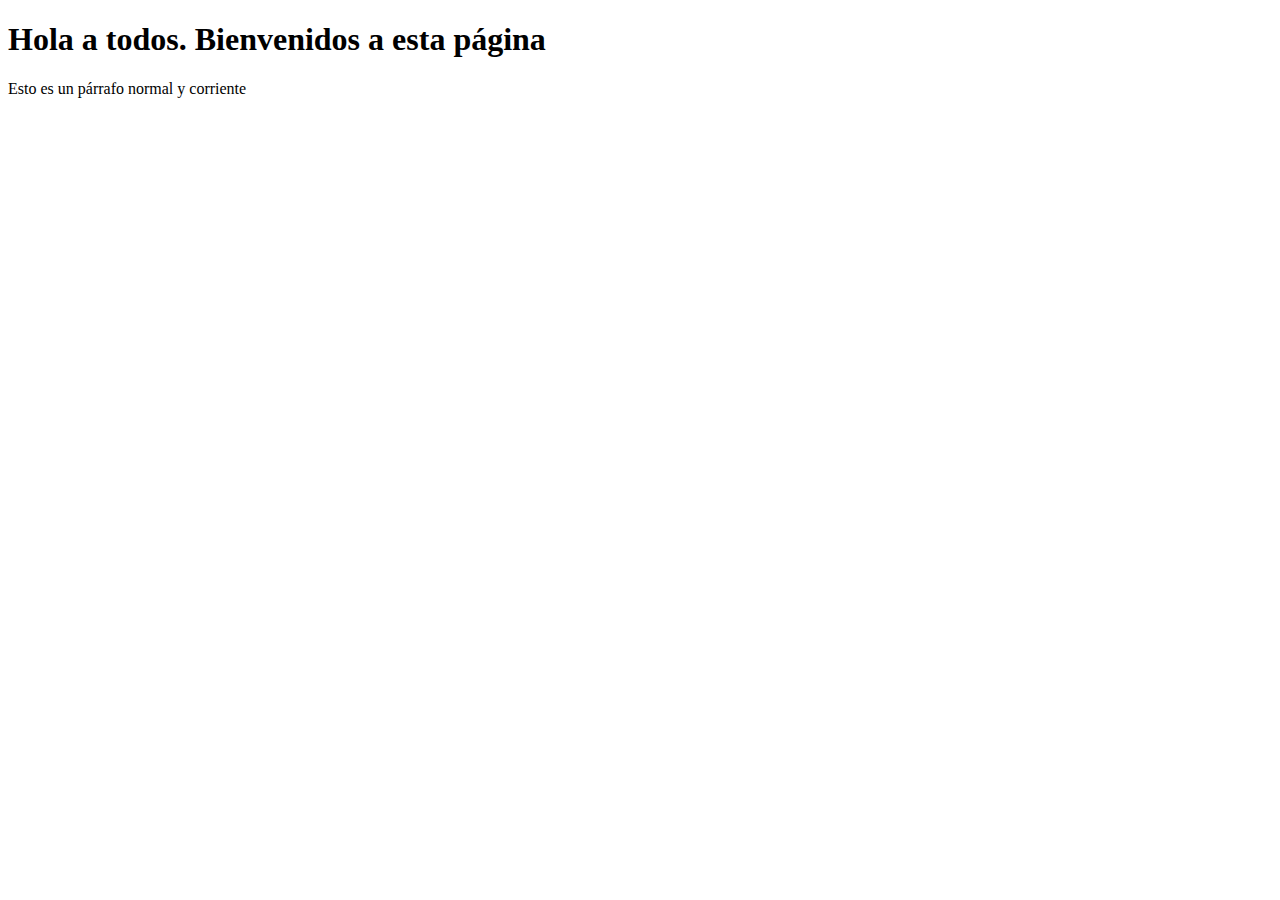
<file: uf2217/WebContent/index.html>
<!DOCTYPE html> <!-- Cabecera de HTML5 -->
<html>
	<head> <!-- "Metadatos" de la página. Casi todo no visual -->
		<title>Hola Mundo</title> <!-- Título de la pestaña del navegador -->
		<meta charset="UTF-8" />  <!-- Unicode de 8 bits -->
	</head>
	<body> <!-- La parte que se ve de la página -->
		<h1>Hola a todos. Bienvenidos a esta página</h1> <!-- Estilo visual de título 1 -->
        <p>Esto es un párrafo normal y corriente</p>
        
	</body>
</html>
</file>
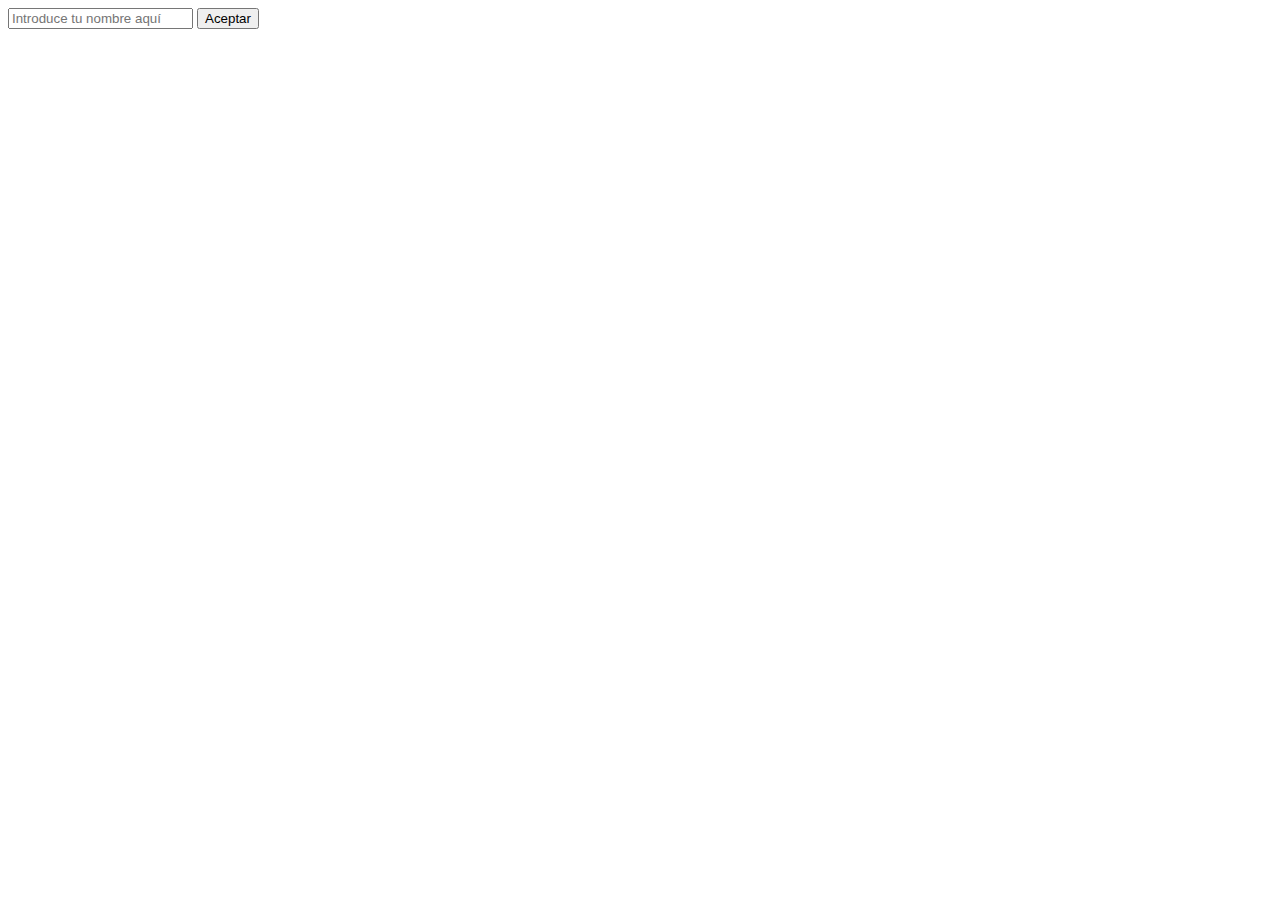
<file: uf2218/WebContent/index.html>
<!DOCTYPE html>
<html>
<head>
<meta charset="UTF-8">
<title>Ejemplo Servlet</title>
</head>
<body>

	<form action="hola">
		<input type="text" name="nombre" placeholder="Introduce tu nombre aquí" />
		<button>Aceptar</button>
	</form>

</body>
</html>
</file>
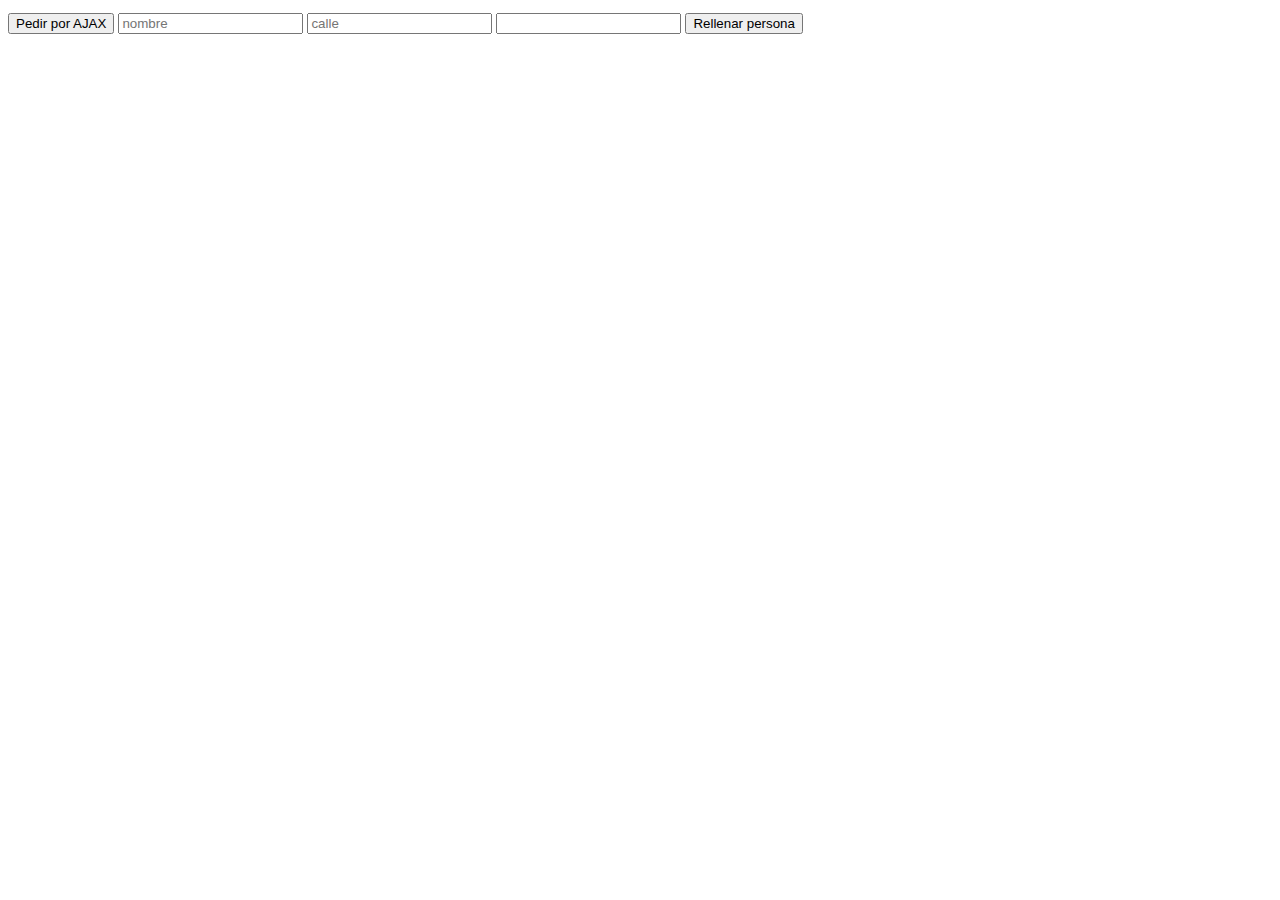
<file: uf2217/WebContent/AJAXJQUERY/index.html>
<!DOCTYPE html>
<html lang="es">
<head>
    <meta charset="UTF-8">
    <meta name="viewport" content="width=device-width, initial-scale=1.0">
    <title>Document</title>

    <script src="https://code.jquery.com/jquery-3.5.1.min.js"></script>
    <script src="js/ajax.js"></script>
</head>
<body>
    <pre></pre>

    <button id="btn-datos">Pedir por AJAX</button>

    <input type="text" placeholder="nombre" id="nombre" />
    <input type="text" placeholder="calle" id="calle" />

    <input type="number" id="numero" />
    <button id="btn-personas">Rellenar persona</button>
</body>
</html>
</file>
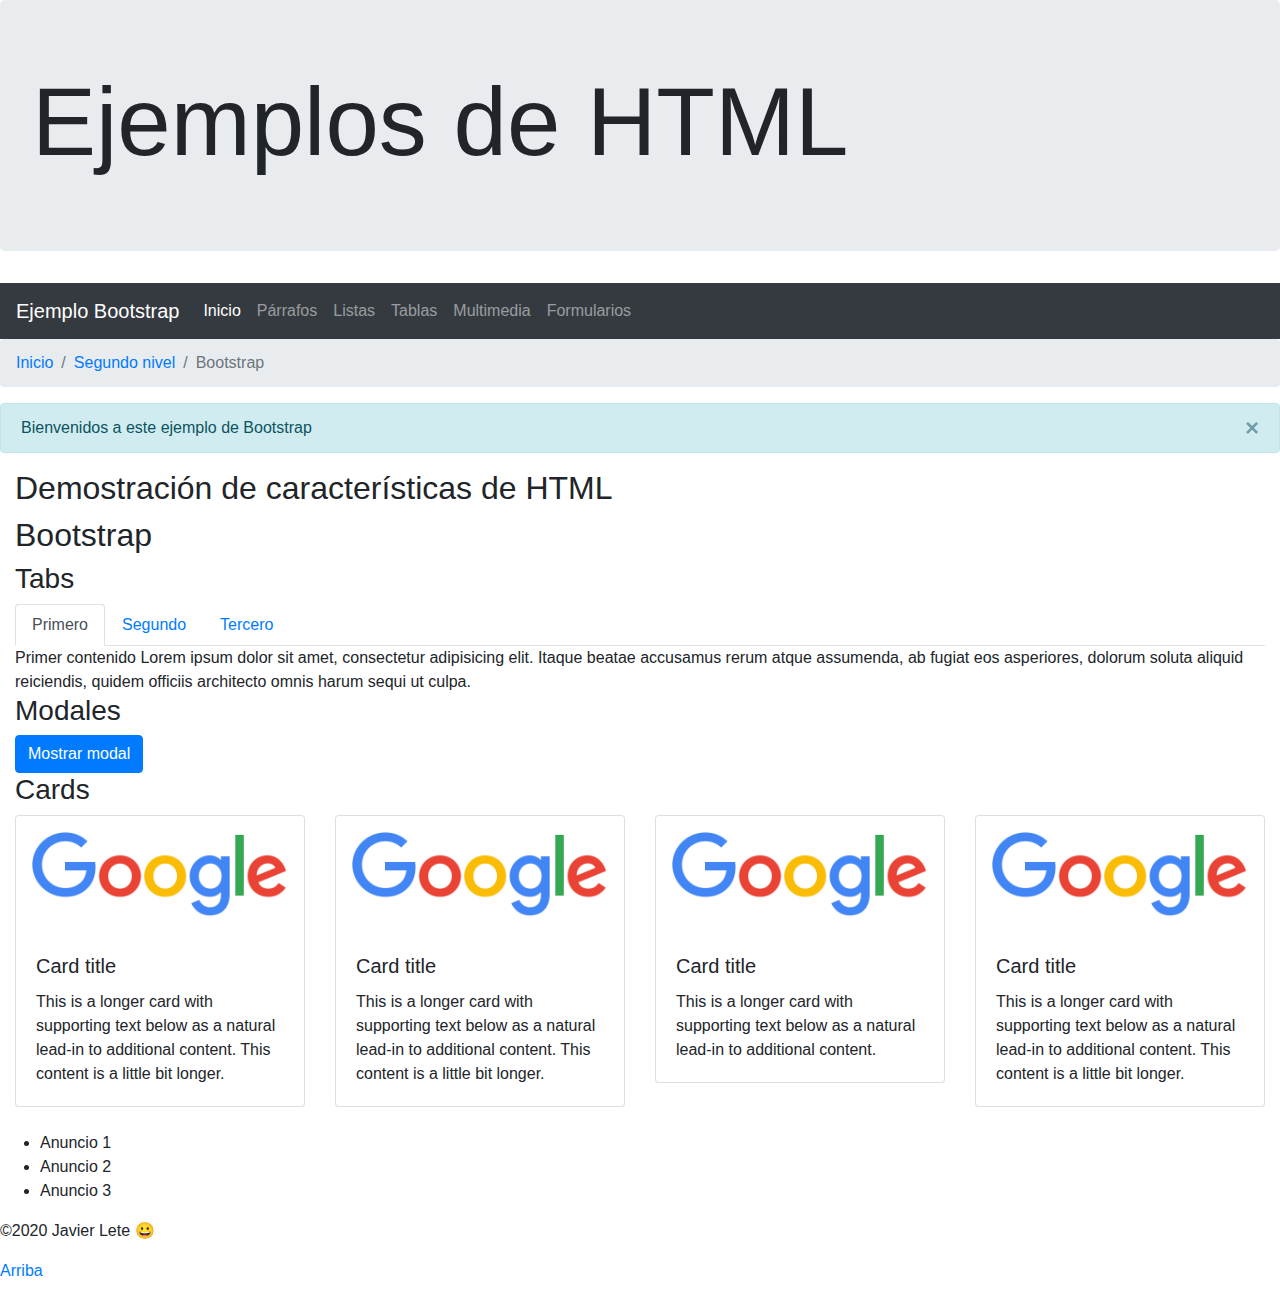
<file: uf2217/WebContent/BOOTSTRAP/index.html>
<!doctype html>
<html lang="es">

<head>
    <!-- Required meta tags -->
    <meta charset="utf-8">
    <meta name="viewport" content="width=device-width, initial-scale=1, shrink-to-fit=no">

    <!-- Bootstrap CSS -->
    <link rel="stylesheet" href="css/bootstrap.min.css">

    <title>Ejemplo Bootstrap</title>

    <style>
        @media (min-width: 1200px) {
            #formularios form:first-of-type {
                height: 700px;
            }
        }
    </style>
</head>

<body id="arriba">
    <header class="jumbotron">
        <h1 class="display-1">Ejemplos de HTML</h1> <!-- Hay hasta 6 niveles de titulos -->
        <!-- h${Titulo $}*6 -->
    </header>
    <nav id="menu-principal" class="navbar navbar-expand-lg navbar-dark bg-dark sticky-top">
        <a class="navbar-brand" href="#">Ejemplo Bootstrap</a>
        <button class="navbar-toggler" type="button" data-toggle="collapse" data-target="#navbarSupportedContent" aria-controls="navbarSupportedContent" aria-expanded="false" aria-label="Toggle navigation">
            <span class="navbar-toggler-icon"></span>
        </button>

        <div class="collapse navbar-collapse" id="navbarSupportedContent">
            <ul class="navbar-nav mr-auto">
                <li class="nav-item active">
                    <a class="nav-link" href="#">Inicio <span class="sr-only">(actual)</span></a>
                </li>
                <li class="nav-item">
                    <a class="nav-link" data-toggle="collapse" href="#parrafos">Párrafos</a>
                </li>
                <li class="nav-item">
                    <a class="nav-link" data-toggle="collapse" href="#listas">Listas</a>
                </li>
                <li class="nav-item">
                    <a class="nav-link" data-toggle="collapse" href="#tablas">Tablas</a>
                </li>
                <li class="nav-item">
                    <a class="nav-link" data-toggle="collapse" href="#multimedia">Multimedia</a>
                </li>
                <li class="nav-item">
                    <a class="nav-link" data-toggle="collapse" href="#formularios">Formularios</a>
                </li>
            </ul>
        </div>
    </nav>
    <nav aria-label="breadcrumb">
        <ol class="breadcrumb">
            <li class="breadcrumb-item"><a href="#">Inicio</a></li>
            <li class="breadcrumb-item"><a href="#">Segundo nivel</a></li>
            <li class="breadcrumb-item active" aria-current="page">Bootstrap</li>
        </ol>
    </nav>
    <div class="alert alert-info alert-dismissible fade show" role="alert">
        Bienvenidos a este ejemplo de Bootstrap
        <button type="button" class="close" data-dismiss="alert" aria-label="Close">
            <span aria-hidden="true">&times;</span>
        </button>
    </div>

    <main class="container-fluid">
        <article class="row position-relative" data-spy="scroll" data-target="#menu-principal" data-offset="0">
            <h2 class="col-12">Demostraci&oacute;n de caracter&iacute;sticas de HTML</h2>
            <section id="parrafos" class="col-12 col-lg-6 collapse">
                <h3>P&aacute;rrafos</h3>

                <!-- lorem -->
                <p>Lorem ipsum dolor sit amet, consectetur adipisicing elit. Quaerat provident dolores minus odit nostrum non distinctio sequi corporis esse, at ipsa dicta temporibus, error atque doloribus deserunt adipisci.
                    <br />
                    Recusandae, quam.
                </p>

                <p><strong>Lorem ipsum</strong> <em>dolor</em> sit amet, consectetur adipisicing elit. Animi veritatis, autem inventore iste odio perspiciatis accusantium repellendus quia tenetur, laboriosam illo vero nam architecto explicabo sapiente totam vitae cum soluta!</p>

                <!-- lorem10 -->
                <p><a href="https://es.lipsum.com/">Lorem ipsum</a> dolor sit amet, consectetur adipisicing elit. Voluptatibus, iusto.</p>

                <!-- lorem*3 -->

                <pre>public class HolaMundo {
    public static void main(String[] args){
        System.out.println("Hola Mundo");
    }
}</pre>
                <p>Las etiquetas <code>&lt;strong></code> y <code>&lt;em></code> son para hacer el contenido m&aacute;s sem&aacute;ntico que usar las alternativas.</p>

                <p>El atajo de teclas <kbd>CTRL-ESPACIO</kbd> sirve para completar</p>
            </section>
            <!--            section#listas>h2{Listas}-->
            <section id="listas" class="col-12 col-lg-6 collapse">
                <h3>Listas</h3>
                <div class="row">
                    <div class="col-12 col-sm">
                        <h4>Desordenada (Unordered List)</h4>

                        <!--                ul>li*3>{Elemento $}-->
                        <ul class="list-unstyled">
                            <li>Elemento 1</li>
                            <li>Elemento 2
                                <ul>
                                    <li>Subelemento 1</li>
                                    <li>Subelemento 2</li>
                                </ul>
                            </li>
                            <li>Elemento 3</li>
                        </ul>
                    </div>
                    <div class="col-12 col-sm">

                        <h4>Ordenadas</h4>

                        <ol>
                            <li>Elemento 1</li>
                            <li>Elemento 2</li>
                            <li>Elemento 3</li>
                        </ol>
                    </div>
                    <div class="col-12 col-sm">
                        <h4>De definici&oacute;n</h4>

                        <dl class="row">
                            <dt class="col-sm-3">HTML</dt>
                            <dd class="col-sm-9">Hyper Text Markup Language</dd>
                            <dt class="col-sm-3">CSS</dt>
                            <dd class="col-sm-9">Cascade Style Sheets</dd>
                        </dl>
                    </div>
                </div>
            </section>
            <section id="tablas" class="col-12 collapse">

                <h3>Tablas</h3>

                <div class="table-responsive">
                    <table class="table table-striped table-bordered table-hover table-sm">
                        <caption>Listado <span class="badge badge-secondary">2</span></caption>
                        <thead class="thead-dark">
                            <tr>
                                <th colspan="3">Datos personales</th>
                                <th rowspan="2">Total ventas</th>
                            </tr>
                            <tr>
                                <th>Id</th>
                                <th>Email</th>
                                <th>Nombre</th>
                            </tr>
                        </thead>
                        <tbody>
                            <tr>
                                <th>1</th>
                                <td>javier@javier.javier</td>
                                <td>Javier</td>
                                <td>1500€</td>
                            </tr>
                            <tr>
                                <th>2</th>
                                <td>pepe@pepe.pepe</td>
                                <td>Pepeañlsdkfñalskhdglañkshdgñlkhasñldfkjañsldkhgñlasdkjfñlaksdhgñlkajsdfñlkhasdgñlkjasdñflkhasdñlgkjañdslkfhasñldkghñalsdkjfñlaskdhgñlakdsg</td>
                                <td>1000€</td>
                            </tr>
                        </tbody>
                        <tfoot class="thead-dark">
                            <tr>
                                <th></th>
                                <th></th>
                                <th></th>
                                <th>2500€</th>
                            </tr>
                        </tfoot>
                    </table>
                </div>
            </section>
            <section id="multimedia" class="col-12 col-lg-6 collapse">
                <h3>Im&aacute;genes</h3>
                <figure class="figure">
                    <img src="imgs/google.png" class="figure-img img-fluid img-thumbnail" alt="Logo de Google" />
                    <figcaption class="figure-caption">Logo de Google</figcaption>
                </figure>

                <!-- GIF, PNG, JPG, SVG -->

                <svg xmlns="http://www.w3.org/2000/svg" viewBox="0 0 3 2">

                    <rect width="1" height="2" x="0" fill="#008d46" />
                    <rect width="1" height="2" x="1" fill="#ffffff" />
                    <rect width="1" height="2" x="2" fill="#d2232c" />
                </svg>

                <div class="embed-responsive embed-responsive-4by3">
                    <iframe class="embed-responsive-item" src="https://www.google.com/maps/embed?pb=!1m18!1m12!1m3!1d2905.7622672022644!2d-2.9135920000000004!3d43.256403999999996!2m3!1f0!2f0!3f0!3m2!1i1024!2i768!4f13.1!3m3!1m2!1s0xd4e4fb46238d865%3A0xb671edfb1120ab06!2sIpartek%20Servicios%20Inform%C3%A1ticos!5e0!3m2!1ses!2ses!4v1604075207236!5m2!1ses!2ses" allowfullscreen="" aria-hidden="false" tabindex="0"></iframe>
                </div>
                <audio class="w-100" src="sounds/musica.mp3" controls></audio>

                <video class="w-100" src="videos/video.mp4" controls></video>

                <div class="embed-responsive embed-responsive-4by3">
                    <iframe class="embed-responsive-item" src="https://www.youtube-nocookie.com/embed/SVGjOUnQZ58" allowfullscreen></iframe>
                </div>
            </section>

            <section id="formularios" class="col-12 col-lg-6 collapse">
                <h3>Formularios</h3>
                <form class="needs-validation d-xl-flex flex-column flex-wrap justify-content-start align-items-start" novalidate>
                    <fieldset class="col-xl-6 order-1" style="flex-basis: auto">
                        <legend>Login</legend>

                        <div class="form-group row">
                            <label for="email" class="col-sm-2 col-form-label">Email</label>
                            <div class="col-sm-10">
                                <input class="form-control" type="email" id="email" required />
                                <div class="invalid-feedback">
                                    Es obligatorio introducir un email
                                </div>
                            </div>
                        </div>
                        <div class="form-group row">
                            <label for="password" class="col-sm-2 col-form-label">Password</label>
                            <div class="col-sm-10">
                                <input class="form-control" type="password" id="password" required />
                            </div>
                        </div>
                        <div class="form-group row">
                            <div class="offset-sm-2 col-sm-10">
                                <button class="btn btn-primary">Aceptar</button>
                            </div>
                        </div>
                    </fieldset>

                    <fieldset class="col-xl-6 order-3">
                        <legend>Perfil</legend>

                        <div class="form-group row">
                            <label for="nombre" class="col-sm-2 col-xl-3 col-form-label">Nombre</label>
                            <div class="col-sm-10 col-xl-9">
                                <input class="form-control" type="text" id="nombre" required>
                            </div>
                        </div>
                        <div class="form-group row">
                            <label for="telefono" class="col-sm-2 col-xl-3 col-form-label">Teléfono</label>
                            <div class="col-sm-10 col-xl-9">
                                <input class="form-control" type="tel" id="telefono" pattern="\d+" placeholder="944444444" />
                            </div>
                        </div>
                        <div class="form-group row">
                            <label for="web" class="col-sm-2 col-xl-3 col-form-label">Web</label>
                            <div class="col-sm-10 col-xl-9">
                                <input class="form-control" type="url" id="web" />
                            </div>
                        </div>
                        <div class="form-group row">
                            <label for="edad" class="col-sm-2 col-xl-3 col-form-label">Edad</label>
                            <div class="col-sm-10 col-xl-9">
                                <input class="form-control" type="number" id="edad" min="18" max="65" />
                            </div>
                        </div>
                        <div class="form-group row">
                            <label for="precio" class="col-sm-2 col-xl-3 col-form-label">Precio</label>
                            <div class="col-sm-10 col-xl-9 input-group">
                                <input class="form-control" type="number" step=".01" id="precio" />
                                <div class="input-group-append">
                                    <span class="input-group-text">€</span>
                                </div>
                            </div>
                        </div>
                        <div class="form-group row">
                            <label for="departamento" class="col-sm-2 col-xl-3 col-form-label">Departamento</label>
                            <div class="col-sm-10 col-xl-9">
                                <select class="custom-select" id="departamento">
                                    <optgroup label="Electrónica">
                                        <option value="1">Informática</option>
                                        <option value="2">Televisión</option>
                                    </optgroup>
                                    <optgroup label="Textil">
                                        <option value="3">Ropa</option>
                                        <option value="4">Telas</option>
                                    </optgroup>
                                </select>
                            </div>
                        </div>
                        <div class="form-group row">
                            <label for="suscripcion" class="col-sm-2 col-xl-3 col-form-label">Suscripción</label>
                            <div class="col-sm-10 col-xl-9">
                                <input class="form-control" type="checkbox" id="suscripcion" />
                            </div>
                        </div>
                        <div class="form-group row">
                            <div class="offset-sm-2 offset-xl-3 col-sm-10 col-xl-9 custom-control custom-switch">
                                <input type="checkbox" class="custom-control-input" id="interruptor">
                                <label class="custom-control-label" for="interruptor">Interruptor</label>
                            </div>
                        </div>
                        <div class="form-group row">
                            <div class="col-sm-10 col-xl-9 offset-sm-2 offset-xl-3 btn-group btn-group-toggle" data-toggle="buttons">
                                <label class="btn btn-secondary" for="nivel1">Nivel 1
                                    <input type="radio" id="nivel1" name="nivel" /></label>
                                <label class="btn btn-secondary" for="nivel2">Nivel 2
                                    <input type="radio" id="nivel2" name="nivel" /></label>
                                <label class="btn btn-secondary" for="nivel3">Nivel 3
                                    <input type="radio" id="nivel3" name="nivel" /></label>
                            </div>
                        </div>
                        <div class="form-group row">
                            <label for="departamentos" class="col-sm-2 col-xl-3 col-form-label">Departamentos</label>
                            <div class="col-sm-10 col-xl-9">
                                <select class="custom-select" id="departamentos" multiple>
                                    <optgroup label="Electrónica">
                                        <option value="1">Informática</option>
                                        <option value="2">Televisión</option>
                                    </optgroup>
                                    <optgroup label="Textil">
                                        <option value="3">Ropa</option>
                                        <option value="4">Telas</option>
                                    </optgroup>
                                </select>
                            </div>
                        </div>
                        <div class="form-group row">
                            <label for="observaciones" class="col-sm-2 col-xl-3 col-form-label">Observaciones</label>
                            <div class="col-sm-10 col-xl-9">
                                <textarea class="form-control" id="observaciones"></textarea>
                            </div>
                        </div>
                    </fieldset>

                    <fieldset class="col-xl-6 order-2">
                        <legend>Otros de HTML5</legend>

                        <input class="form-control" type="color" />
                        <input class="form-control" type="range" />
                        <input class="form-control" type="search" />
                        <input class="form-control" type="date" />
                        <input class="form-control" type="datetime-local" />
                        <input class="form-control" type="month" />
                        <input class="form-control" type="time" />
                        <input class="form-control" type="week" />
                        <div class="custom-file">
                            <input type="file" class="custom-file-input" id="customFileLang" lang="es">
                            <label class="custom-file-label" for="customFileLang" data-browse="Elegir">Seleccionar Archivo</label>
                        </div>
                    </fieldset>

                </form>

                <script>
                    // Example starter JavaScript for disabling form submissions if there are invalid fields
                    (function() {
                        'use strict';
                        window.addEventListener('load', function() {
                            // Fetch all the forms we want to apply custom Bootstrap validation styles to
                            var forms = document.getElementsByClassName('needs-validation');
                            // Loop over them and prevent submission
                            var validation = Array.prototype.filter.call(forms, function(form) {
                                form.addEventListener('submit', function(event) {
                                    if (form.checkValidity() === false) {
                                        event.preventDefault();
                                        event.stopPropagation();
                                    }
                                    form.classList.add('was-validated');
                                }, false);
                            });
                        }, false);
                    })();
                </script>
            </section>
        </article>
        <article id="bootstrap">
            <h2>Bootstrap</h2>
            <section id="tabs">
                <h3>Tabs</h3>

                <ul class="nav nav-tabs" id="myTab" role="tablist">
                    <li class="nav-item" role="presentation">
                        <a class="nav-link active" id="home-tab" data-toggle="tab" href="#home" role="tab" aria-controls="home" aria-selected="true">Primero</a>
                    </li>
                    <li class="nav-item" role="presentation">
                        <a class="nav-link" id="profile-tab" data-toggle="tab" href="#profile" role="tab" aria-controls="profile" aria-selected="false">Segundo</a>
                    </li>
                    <li class="nav-item" role="presentation">
                        <a class="nav-link" id="contact-tab" data-toggle="tab" href="#contact" role="tab" aria-controls="contact" aria-selected="false">Tercero</a>
                    </li>
                </ul>
                <div class="tab-content" id="myTabContent">
                    <div class="tab-pane fade show active" id="home" role="tabpanel" aria-labelledby="home-tab">
                        Primer contenido Lorem ipsum dolor sit amet, consectetur adipisicing elit. Itaque beatae accusamus rerum atque assumenda, ab fugiat eos asperiores, dolorum soluta aliquid reiciendis, quidem officiis architecto omnis harum sequi ut culpa.
                    </div>
                    <div class="tab-pane fade" id="profile" role="tabpanel" aria-labelledby="profile-tab">
                        Segundo contenido Lorem ipsum dolor sit amet, consectetur adipisicing elit. Dolorum aliquid facilis ducimus vero magni sunt necessitatibus corporis neque, eos corrupti impedit odio quod. Inventore, ipsam, ab? Perferendis, possimus! Itaque, laborum?
                    </div>
                    <div class="tab-pane fade" id="contact" role="tabpanel" aria-labelledby="contact-tab">
                        Tercer contenido Lorem ipsum dolor sit amet, consectetur adipisicing elit. Earum dolore perspiciatis culpa quas, illo quod impedit rerum voluptatum, neque omnis provident voluptas. Quos quibusdam, repellendus consequuntur dolorem fugit animi dolor.
                    </div>
                </div>
            </section>
            <section id="modales">
                <h3>Modales</h3>
                <!-- Button trigger modal -->
                <button type="button" class="btn btn-primary" data-toggle="modal" data-target="#staticBackdrop">
                    Mostrar modal
                </button>

                <!-- Modal -->
                <div class="modal fade" id="staticBackdrop" data-backdrop="static" data-keyboard="false" tabindex="-1" aria-labelledby="staticBackdropLabel" aria-hidden="true">
                    <div class="modal-dialog">
                        <div class="modal-content">
                            <div class="modal-header">
                                <h5 class="modal-title" id="staticBackdropLabel">Título</h5>
                                <button type="button" class="close" data-dismiss="modal" aria-label="Close">
                                    <span aria-hidden="true">&times;</span>
                                </button>
                            </div>
                            <div class="modal-body">
                                Este es el texto principal del modal.
                            </div>
                            <div class="modal-footer">
                                <button type="button" class="btn btn-secondary" data-dismiss="modal">Cerrar</button>
                                <button type="button" class="btn btn-primary">Aceptar</button>
                            </div>
                        </div>
                    </div>
                </div>
            </section>

            <section id="cards">
                <h3>Cards</h3>
                <div class="row row-cols-1 row-cols-md-2 row-cols-lg-3 row-cols-xl-4">
                    <div class="col mb-4">
                        <div class="card">
                            <img src="imgs/google.png" class="card-img-top p-3" alt="...">
                            <div class="card-body">
                                <h5 class="card-title">Card title</h5>
                                <p class="card-text">This is a longer card with supporting text below as a natural lead-in to additional content. This content is a little bit longer.</p>
                            </div>
                        </div>
                    </div>
                    <div class="col mb-4">
                        <div class="card">
                            <img src="imgs/google.png" class="card-img-top p-3" alt="...">
                            <div class="card-body">
                                <h5 class="card-title">Card title</h5>
                                <p class="card-text">This is a longer card with supporting text below as a natural lead-in to additional content. This content is a little bit longer.</p>
                            </div>
                        </div>
                    </div>
                    <div class="col mb-4">
                        <div class="card">
                            <img src="imgs/google.png" class="card-img-top p-3" alt="...">
                            <div class="card-body">
                                <h5 class="card-title">Card title</h5>
                                <p class="card-text">This is a longer card with supporting text below as a natural lead-in to additional content.</p>
                            </div>
                        </div>
                    </div>
                    <div class="col mb-4">
                        <div class="card">
                            <img src="imgs/google.png" class="card-img-top p-3" alt="...">
                            <div class="card-body">
                                <h5 class="card-title">Card title</h5>
                                <p class="card-text">This is a longer card with supporting text below as a natural lead-in to additional content. This content is a little bit longer.</p>
                            </div>
                        </div>
                    </div>
                </div>
            </section>
        </article>
    </main>
    <aside>
        <!-- ul>li{Anuncio $}*3 -->
        <ul>
            <li>Anuncio 1</li>
            <li>Anuncio 2</li>
            <li>Anuncio 3</li>
        </ul>
    </aside>
    <footer>
        <p>&copy;2020 Javier Lete 😀</p>
        <p><a href="#arriba">Arriba</a></p>
        <p class="social">
            <a href="mailto:javier@ipartek.com"><i class="far fa-envelope"></i></a>
            <a href="tel:944324321"><i class="fas fa-phone"></i></a>
            <a href="#"><i class="fab fa-facebook-f"></i></a>
            <a href="#"><i class="fab fa-twitter"></i></a>
            <a href="#"><i class="fab fa-tiktok"></i></a>
            <a href="#"><i class="fab fa-youtube"></i></a>
        </p>
    </footer>

    <script src="js/jquery-3.5.1.slim.min.js"></script>
    <script src="js/bootstrap.bundle.min.js"></script>
</body></html>
</file>
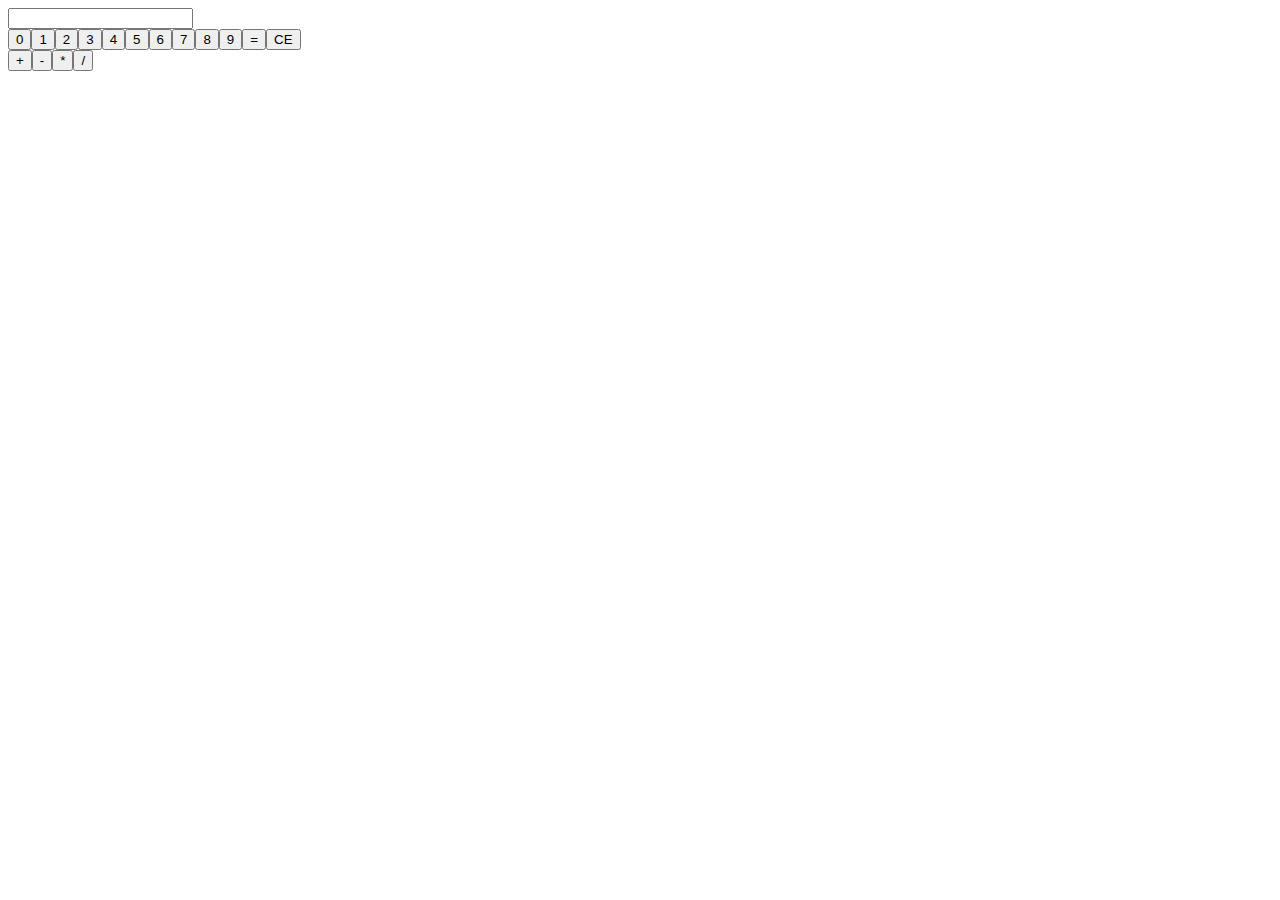
<file: uf2217/WebContent/CALCULADORA/index.html>
<!DOCTYPE html>
<html lang="es">

<head>
    <!-- Required meta tags -->
    <meta charset="utf-8">
    <meta name="viewport" content="width=device-width, initial-scale=1, shrink-to-fit=no">

    <!-- Bootstrap CSS -->
    <link rel="stylesheet" href="https://cdn.jsdelivr.net/npm/bootstrap@4.5.3/dist/css/bootstrap.min.css"
        integrity="sha384-TX8t27EcRE3e/ihU7zmQxVncDAy5uIKz4rEkgIXeMed4M0jlfIDPvg6uqKI2xXr2" crossorigin="anonymous">

    <script src="js/calculadora.js"></script>
    <title>Calculadora</title>
</head>

<body class="container">

    <div class="row">
        <input id="display" type="number" class="form-control col-12" />
        <div class="col-12">
            <div class="row">
                <div class="col-9">
                    <div id="botones" class="row">
                        
                    </div>

                </div>
                <div class="col-3">
                    <div id="operaciones" class="row">
                        
                        
                    </div>
                </div>
            </div>
        </div>
    </div>
    <script src="https://code.jquery.com/jquery-3.5.1.slim.min.js"
        integrity="sha384-DfXdz2htPH0lsSSs5nCTpuj/zy4C+OGpamoFVy38MVBnE+IbbVYUew+OrCXaRkfj"
        crossorigin="anonymous"></script>
    <script src="https://cdn.jsdelivr.net/npm/bootstrap@4.5.3/dist/js/bootstrap.bundle.min.js"
        integrity="sha384-ho+j7jyWK8fNQe+A12Hb8AhRq26LrZ/JpcUGGOn+Y7RsweNrtN/tE3MoK7ZeZDyx"
        crossorigin="anonymous"></script>
</body>

</html>
</file>
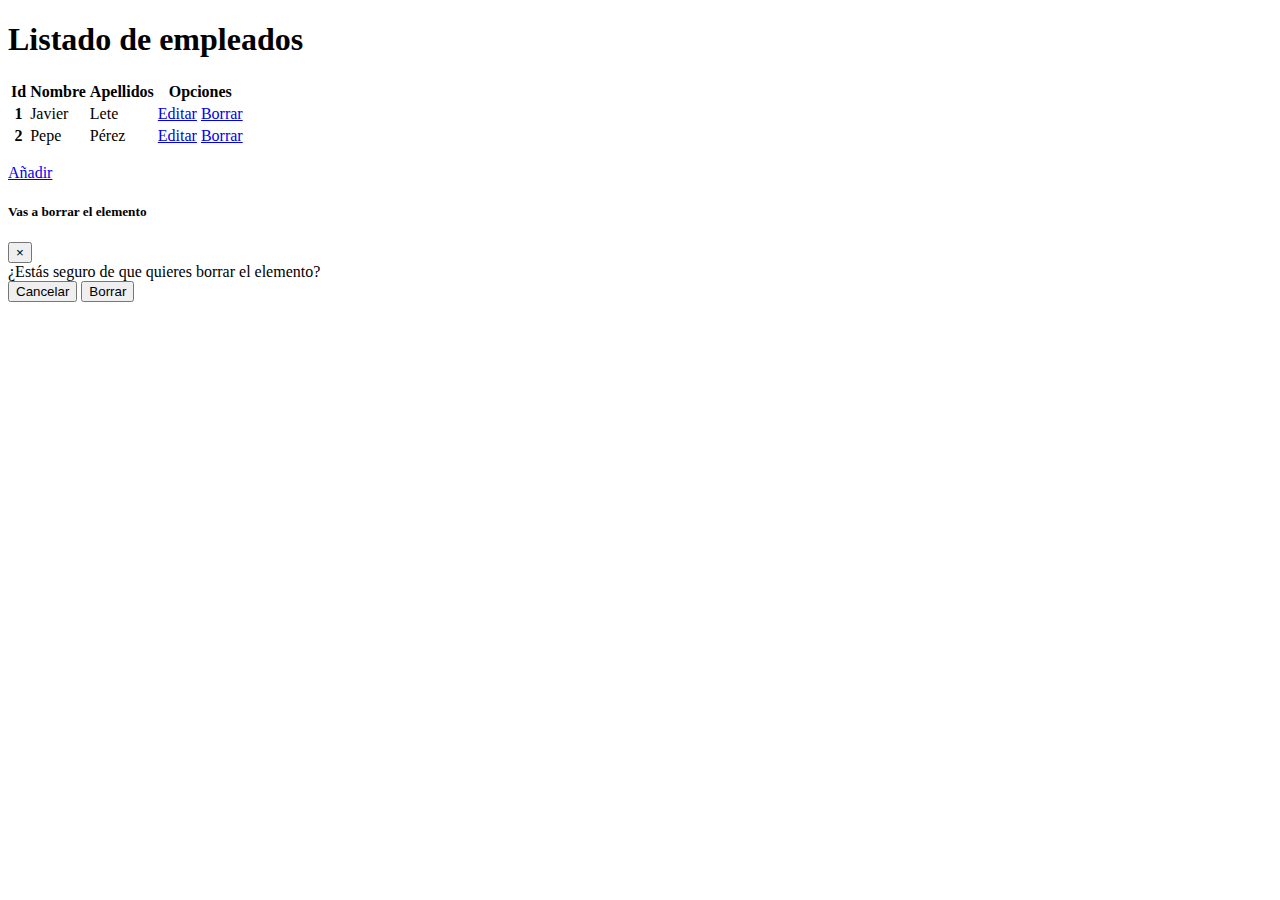
<file: uf2217/WebContent/CRUD/index.html>
<!doctype html>
<html lang="es">

<head>
    <meta charset="utf-8">
    <meta name="viewport" content="width=device-width, initial-scale=1, shrink-to-fit=no">

    <link rel="stylesheet" href="https://cdn.jsdelivr.net/npm/bootstrap@4.5.3/dist/css/bootstrap.min.css"
        integrity="sha384-TX8t27EcRE3e/ihU7zmQxVncDAy5uIKz4rEkgIXeMed4M0jlfIDPvg6uqKI2xXr2" crossorigin="anonymous">

    <title>Listado de empleados</title>
</head>

<body class="container-fluid">
    <div class="row">
        <h1 class="col-12">Listado de empleados</h1>

        <div class="col-12">
            <table class="table table-striped table-bordered table-hover table-sm">
                <thead class="thead-dark">
                    <tr>
                        <th>Id</th>
                        <th>Nombre</th>
                        <th>Apellidos</th>
                        <th class="text-right">Opciones</th>
                    </tr>
                </thead>
                <tbody>
                    <tr>
                        <th>1</th>
                        <td>Javier</td>
                        <td>Lete</td>
                        <td class="text-right">
                            <a class="btn btn-primary" href="empleado.html">Editar</a>
                            <a class="btn btn-danger" onclick="return confirm('¿Estás seguro?')"
                                href="javascript:alert('BORRADO 1')">Borrar</a>
                        </td>
                    </tr>
                    <tr>
                        <th>2</th>
                        <td>Pepe</td>
                        <td>Pérez</td>
                        <td class="text-right">
                            <a class="btn btn-primary" href="empleado.html">Editar</a>
                            <a class="btn btn-danger" href="javascript:alert('BORRADO 2')" data-toggle="modal"
                                data-target="#estasSeguro" data-id="2">Borrar</a>
                        </td>
                    </tr>
                </tbody>
            </table>
        </div>

        <p class="col-12 text-right">
            <a class="btn btn-primary" href="empleado.html">Añadir</a>
        </p>
    </div>

    <!-- Modal -->
    <div class="modal fade" id="estasSeguro" data-backdrop="static" data-keyboard="false" tabindex="-1"
        aria-labelledby="staticBackdropLabel" aria-hidden="true">
        <div class="modal-dialog modal-dialog-centered">
            <div class="modal-content">
                <div class="modal-header">
                    <h5 class="modal-title" id="staticBackdropLabel">Vas a borrar el elemento</h5>
                    <button type="button" class="close" data-dismiss="modal" aria-label="Close">
                        <span aria-hidden="true">&times;</span>
                    </button>
                </div>
                <div class="modal-body">
                    ¿Estás seguro de que quieres borrar el elemento?
                </div>
                <div class="modal-footer">
                    <button type="button" class="btn btn-primary" data-dismiss="modal">Cancelar</button>
                    <button id="btnBorrar" type="button" class="btn btn-danger">Borrar</button>
                </div>
            </div>
        </div>
    </div>


    <script src="https://code.jquery.com/jquery-3.5.1.slim.min.js"
        integrity="sha384-DfXdz2htPH0lsSSs5nCTpuj/zy4C+OGpamoFVy38MVBnE+IbbVYUew+OrCXaRkfj"
        crossorigin="anonymous"></script>
    <script src="https://cdn.jsdelivr.net/npm/bootstrap@4.5.3/dist/js/bootstrap.bundle.min.js"
        integrity="sha384-ho+j7jyWK8fNQe+A12Hb8AhRq26LrZ/JpcUGGOn+Y7RsweNrtN/tE3MoK7ZeZDyx"
        crossorigin="anonymous"></script>

    <script>
        var id, a;

        $('#estasSeguro').on('show.bs.modal', function (event) {
            a = $(event.relatedTarget) // Button that triggered the modal
            id = a.data('id') // Extract info from data-* attributes
        });

        $('#btnBorrar').click(function () {
            $('#estasSeguro').modal('hide');

            console.log('Borrando id ' + id);

            console.log(+a.parent().parent().find('th:first').text());

            //console.log(+a[0].parentNode.parentNode.querySelector('th:first-of-type').innerText);

            location.href = a[0].href;
        });
    </script>

</body>

</html>
</file>
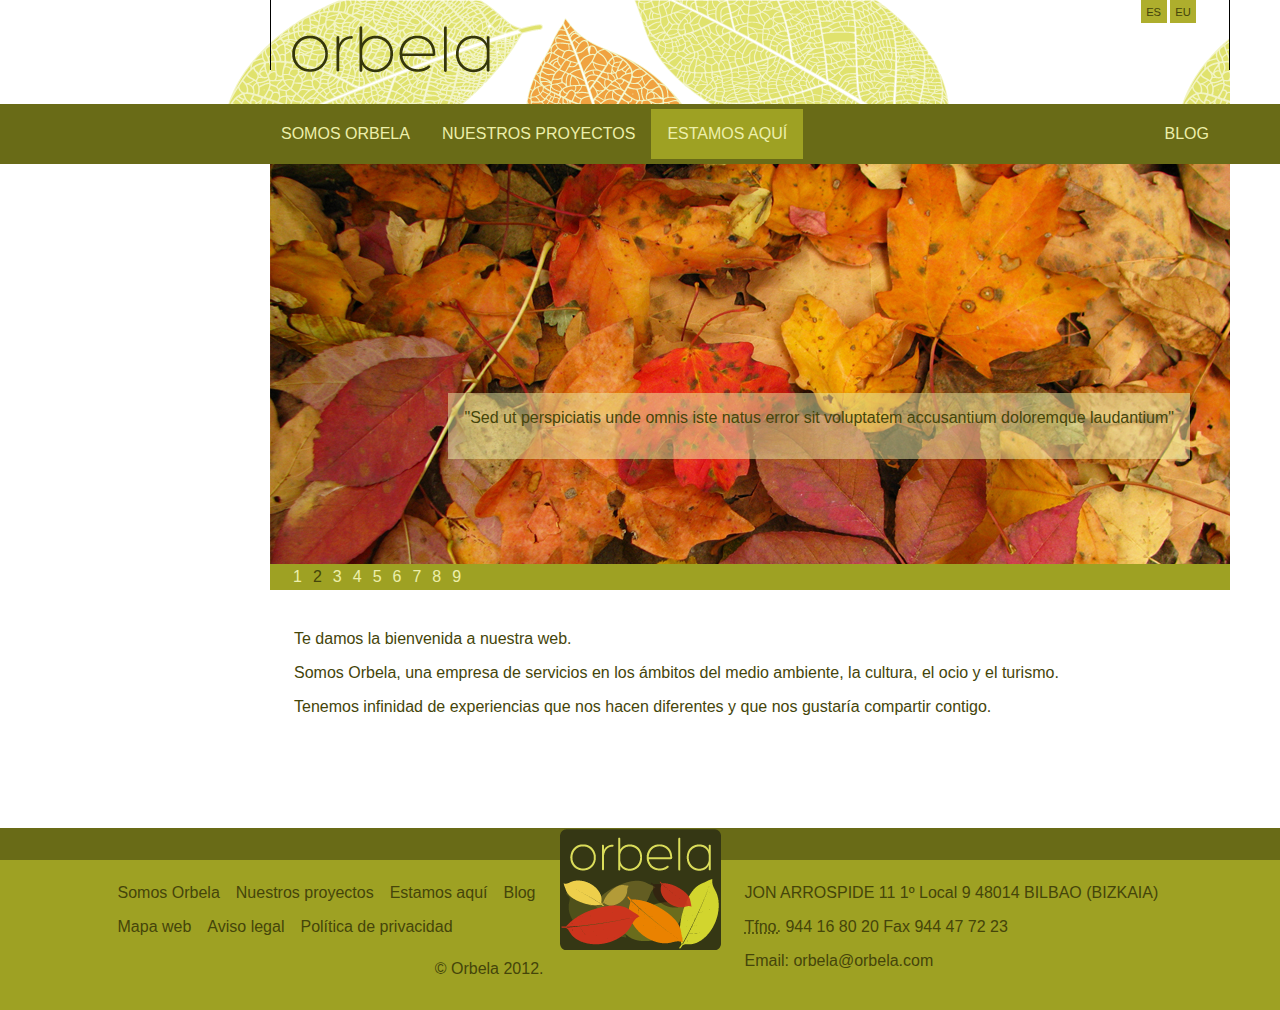
<file: uf2217/WebContent/EJERCICIO_CSS/index.html>
<!DOCTYPE html>
<html lang="es">
<head>
    <meta charset="UTF-8">
    <title>Orbela</title>
    <meta name="description" content="Paseos en el parque">
    <!--<meta name="keywords" content="paseos parque">-->
    <meta name="author" content="Javier Lete">
    <meta name="viewport" content="width=device-width, initial-scale=1.0">
    
    <link rel="stylesheet" href="css/orbela.css" />
</head>

<body>
    <header>
        <h1>Orbela</h1>
        <div id="logo">
            <img src="imagenes/logo_encabezado.png" alt="Logo Orbela cabecera" />
        </div>
        <ul id="idiomas">
            <li><a href="#">es</a></li>
            <li><a href="#">eu</a></li>
        </ul>
    </header>
    <nav id="menu-principal">
        <ul>
            <li><a href="#">Somos Orbela</a></li>
            <li><a href="#">Nuestros proyectos</a></li>
            <li class="activo"><a href="#">Estamos aquí</a></li>
            <li><a href="#">Blog</a></li>
        </ul>
    </nav>
    <main>
        <section id="seccion-principal">
            <!-- TODO Mejorar este id -->
            <h2>Principal</h2>
            <div id="bloque-principal">
                <!-- TODO Mejorar este id -->
                <img src="imagenes/hojarasca.jpg" alt="Hojarasca">
                <blockquote>Sed ut perspiciatis unde omnis iste natus error sit voluptatem accusantium doloremque laudantium</blockquote>
                <div class="paginacion">
                    <ul>
                        <!--li*9>a[href="#"]>{$}-->
                        <li><a href="#">1</a></li>
                        <li class="activo"><a href="#">2</a></li>
                        <li><a href="#">3</a></li>
                        <li><a href="#">4</a></li>
                        <li><a href="#">5</a></li>
                        <li><a href="#">6</a></li>
                        <li><a href="#">7</a></li>
                        <li><a href="#">8</a></li>
                        <li><a href="#">9</a></li>
                    </ul>
                </div>
            </div>

            <article>
                <h2>Bienvenida</h2>

                <p>
                    Te damos la bienvenida a nuestra web.
                </p>
                <p>
                    Somos <span class="marca">Orbela</span>, una empresa de servicios en los ámbitos del medio ambiente, la cultura, el ocio y el turismo.
                </p>
                <p>
                    Tenemos infinidad de experiencias que nos hacen diferentes y que nos gustaría compartir contigo.
                </p>
            </article>
        </section>
    </main>
    <footer>
        <div id="menus">
            <!-- TODO Mejorar esto para no usar capa extra -->
            <div>
                <nav>
                    <ul>
                        <li><a href="#">Somos Orbela</a></li>
                        <li><a href="#">Nuestros proyectos</a></li>
                        <li><a href="#">Estamos aquí</a></li>
                        <li><a href="#">Blog</a></li>
                    </ul>
                </nav>
                <nav>
                    <ul>
                        <!--li*3>a-->
                        <li><a href="">Mapa web</a></li>
                        <li><a href="">Aviso legal</a></li>
                        <li><a href="">Política de privacidad</a></li>
                    </ul>
                </nav>
                <p id="copyright">
                    &copy; Orbela 2012.
                </p>
            </div>
        </div>
        <img src="imagenes/logo_pie.png" alt="Logo Orbela pie" />

        <address>
            <p>
                <span class="calle">Jon Arrospide 11</span>
                <span class="numero">1º Local 9</span>
                <span class="codigo-postal">48014</span>
                <span class="poblacion">Bilbao</span>
                <span class="provincia">Bizkaia</span>
            </p>
            <p>
                <span class="telefono">
                    <abbr title="Teléfono">Tfno.</abbr>
                    <a href="tel:944168020">944 16 80 20</a>
                </span>
                <span class="fax">
                    Fax 944 47 72 23
                </span>
            </p>
            <p>
                Email: <a href="mailto:orbela@orbela.com">orbela@orbela.com</a>
            </p>
        </address>
    </footer>
</body></html>
</file>
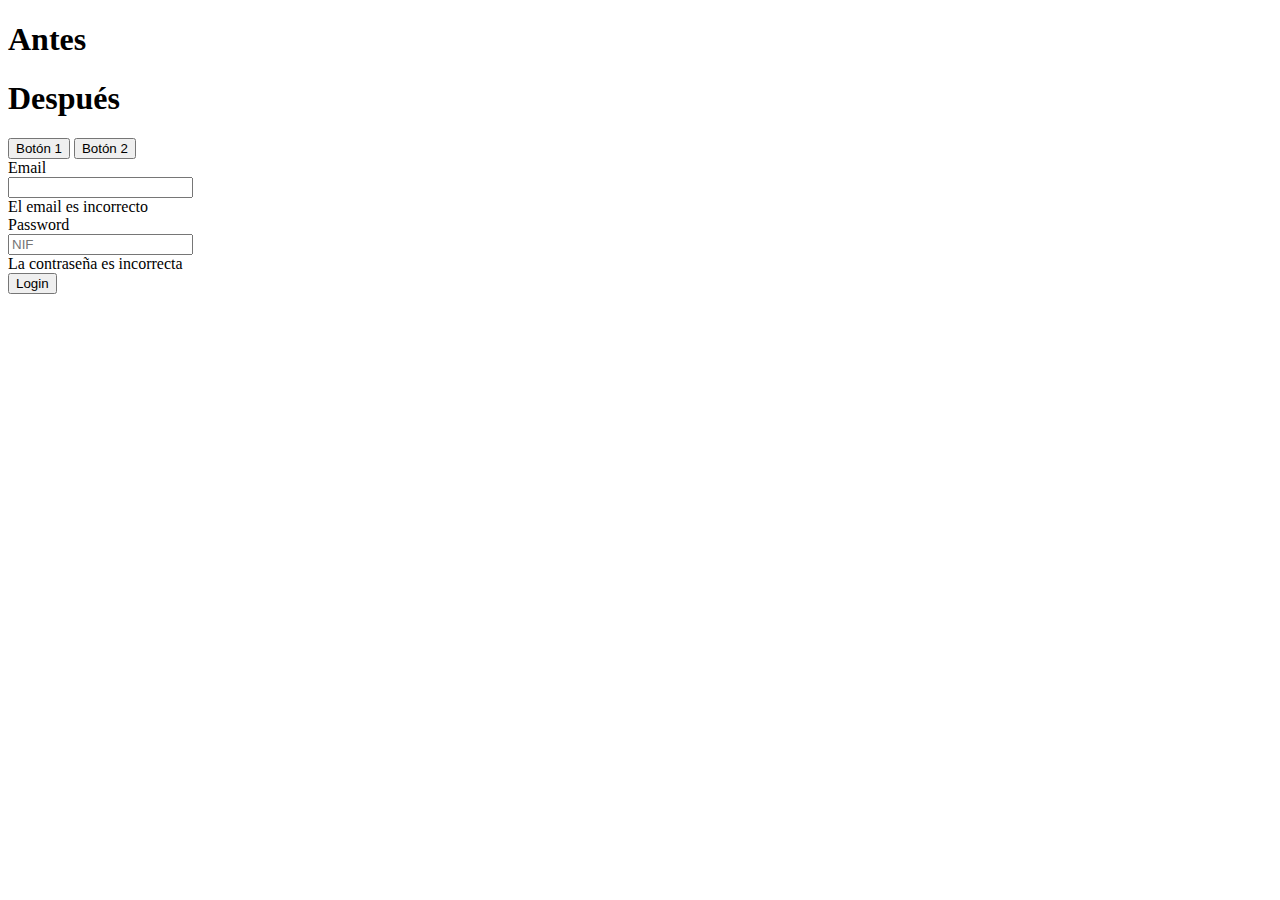
<file: uf2217/WebContent/JQUERY/index.html>
<!DOCTYPE html>
<html lang="es">

<head>
    <!-- Required meta tags -->
    <meta charset="utf-8">
    <meta name="viewport" content="width=device-width, initial-scale=1, shrink-to-fit=no">

    <!-- Bootstrap CSS -->
    <link rel="stylesheet" href="https://cdn.jsdelivr.net/npm/bootstrap@4.5.3/dist/css/bootstrap.min.css"
        integrity="sha384-TX8t27EcRE3e/ihU7zmQxVncDAy5uIKz4rEkgIXeMed4M0jlfIDPvg6uqKI2xXr2" crossorigin="anonymous">

    <title>JavaScript</title>

    <link rel="stylesheet" href="css/estilos.css" />
</head>

<body class="container">
    <h1>Antes</h1>

    <h1>Después</h1>

    <button id="boton1" class="btn btn-primary">Botón 1</button>
    <button id="boton2" class="btn btn-primary">Botón 2</button>

    <form action="http://www.google.es" class="needs-validation" novalidate>
        <div class="form-group row">
            <label for="email" class="col-sm-2 col-form-label">Email</label>
            <div class="col-sm-10">
                <input type="email" class="form-control" id="email">
                <div class="invalid-feedback">
                    El email es incorrecto
                </div>
            </div>
        </div>
        <div class="form-group row">
            <label for="password" class="col-sm-2 col-form-label">Password</label>
            <div class="col-sm-10">
                <input type="password" class="form-control" id="password" placeholder="NIF">
                <div class="invalid-feedback">
                    La contraseña es incorrecta
                </div>
            </div>
        </div>

        <div class="form-group row">
            <div class="col-sm-10">
                <button type="submit" class="btn btn-primary">Login</button>
            </div>
        </div>
        <!-- <div id="errores">

        </div> -->
    </form>

    <script src="https://code.jquery.com/jquery-3.5.1.slim.min.js"
        integrity="sha384-DfXdz2htPH0lsSSs5nCTpuj/zy4C+OGpamoFVy38MVBnE+IbbVYUew+OrCXaRkfj"
        crossorigin="anonymous"></script>
    <script src="https://cdn.jsdelivr.net/npm/bootstrap@4.5.3/dist/js/bootstrap.bundle.min.js"
        integrity="sha384-ho+j7jyWK8fNQe+A12Hb8AhRq26LrZ/JpcUGGOn+Y7RsweNrtN/tE3MoK7ZeZDyx"
        crossorigin="anonymous"></script>

    <script src="js/dom.js"></script>
</body>

</html>
</file>
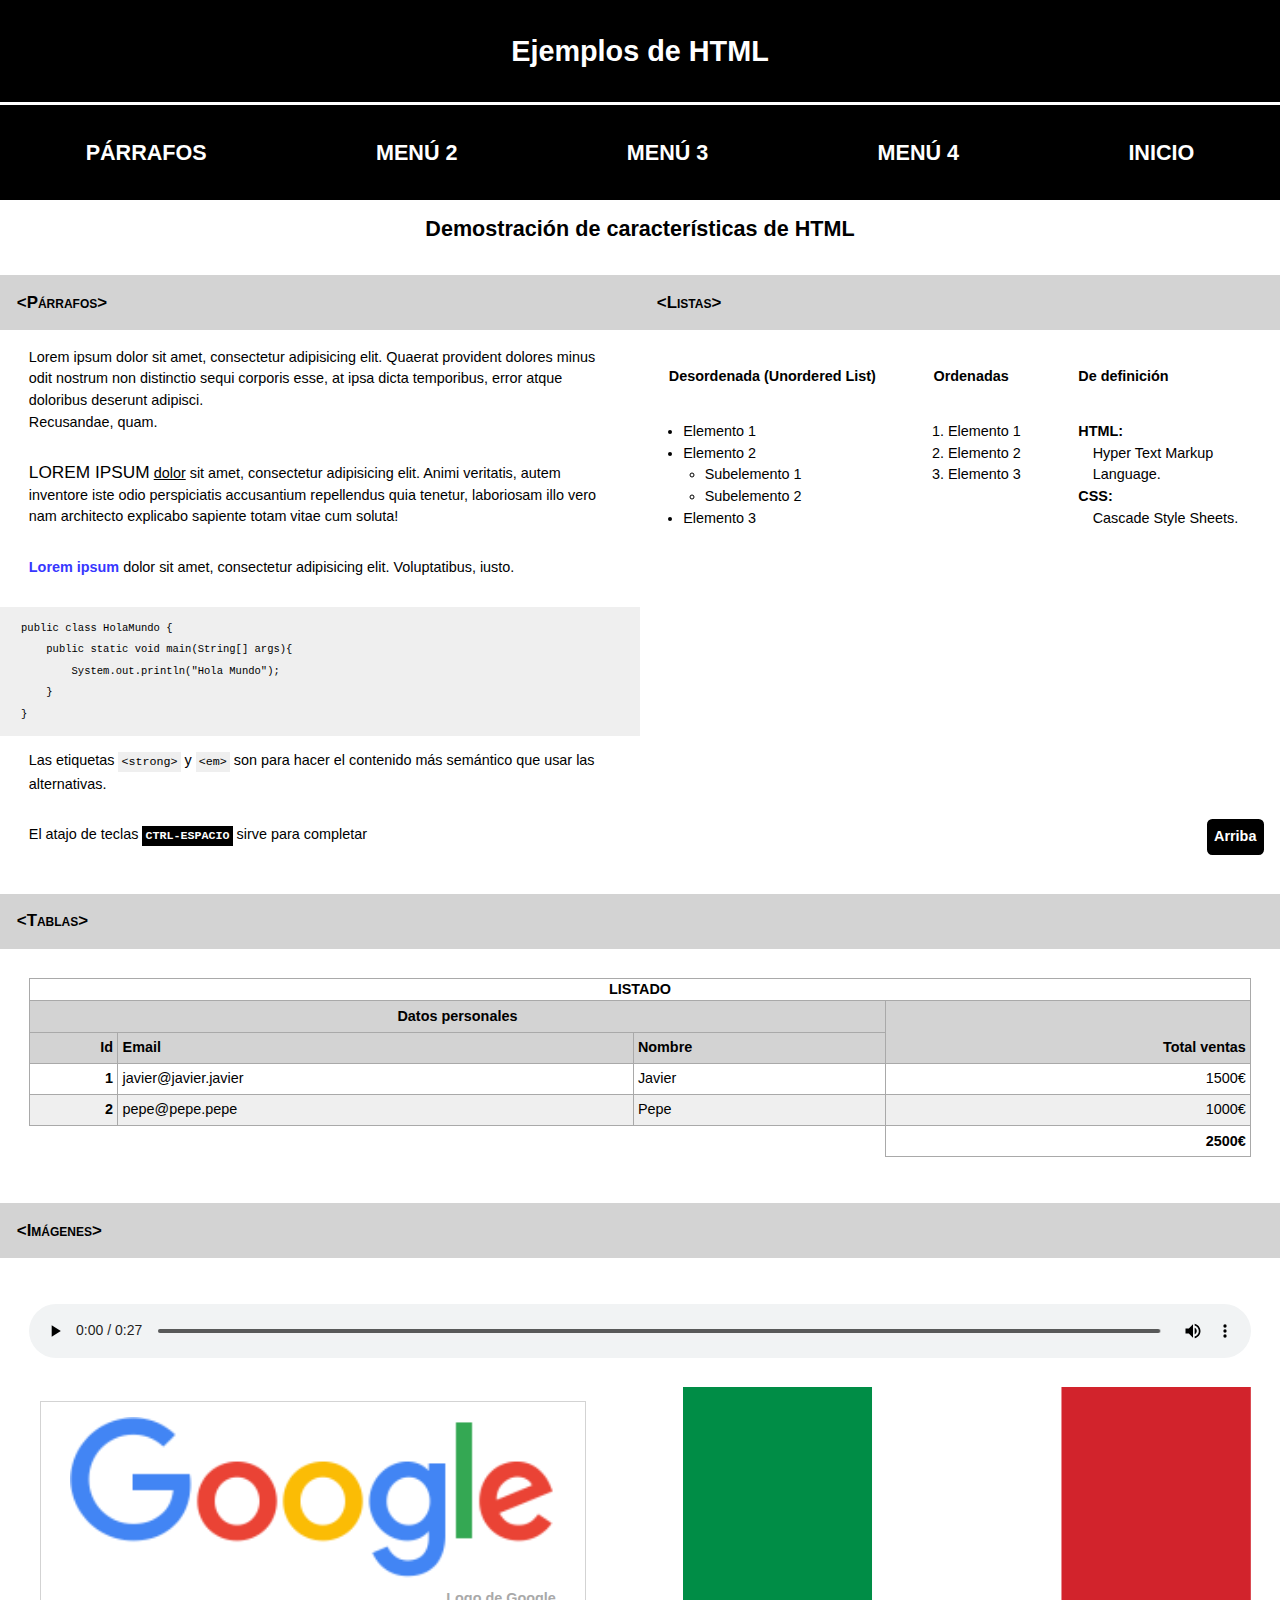
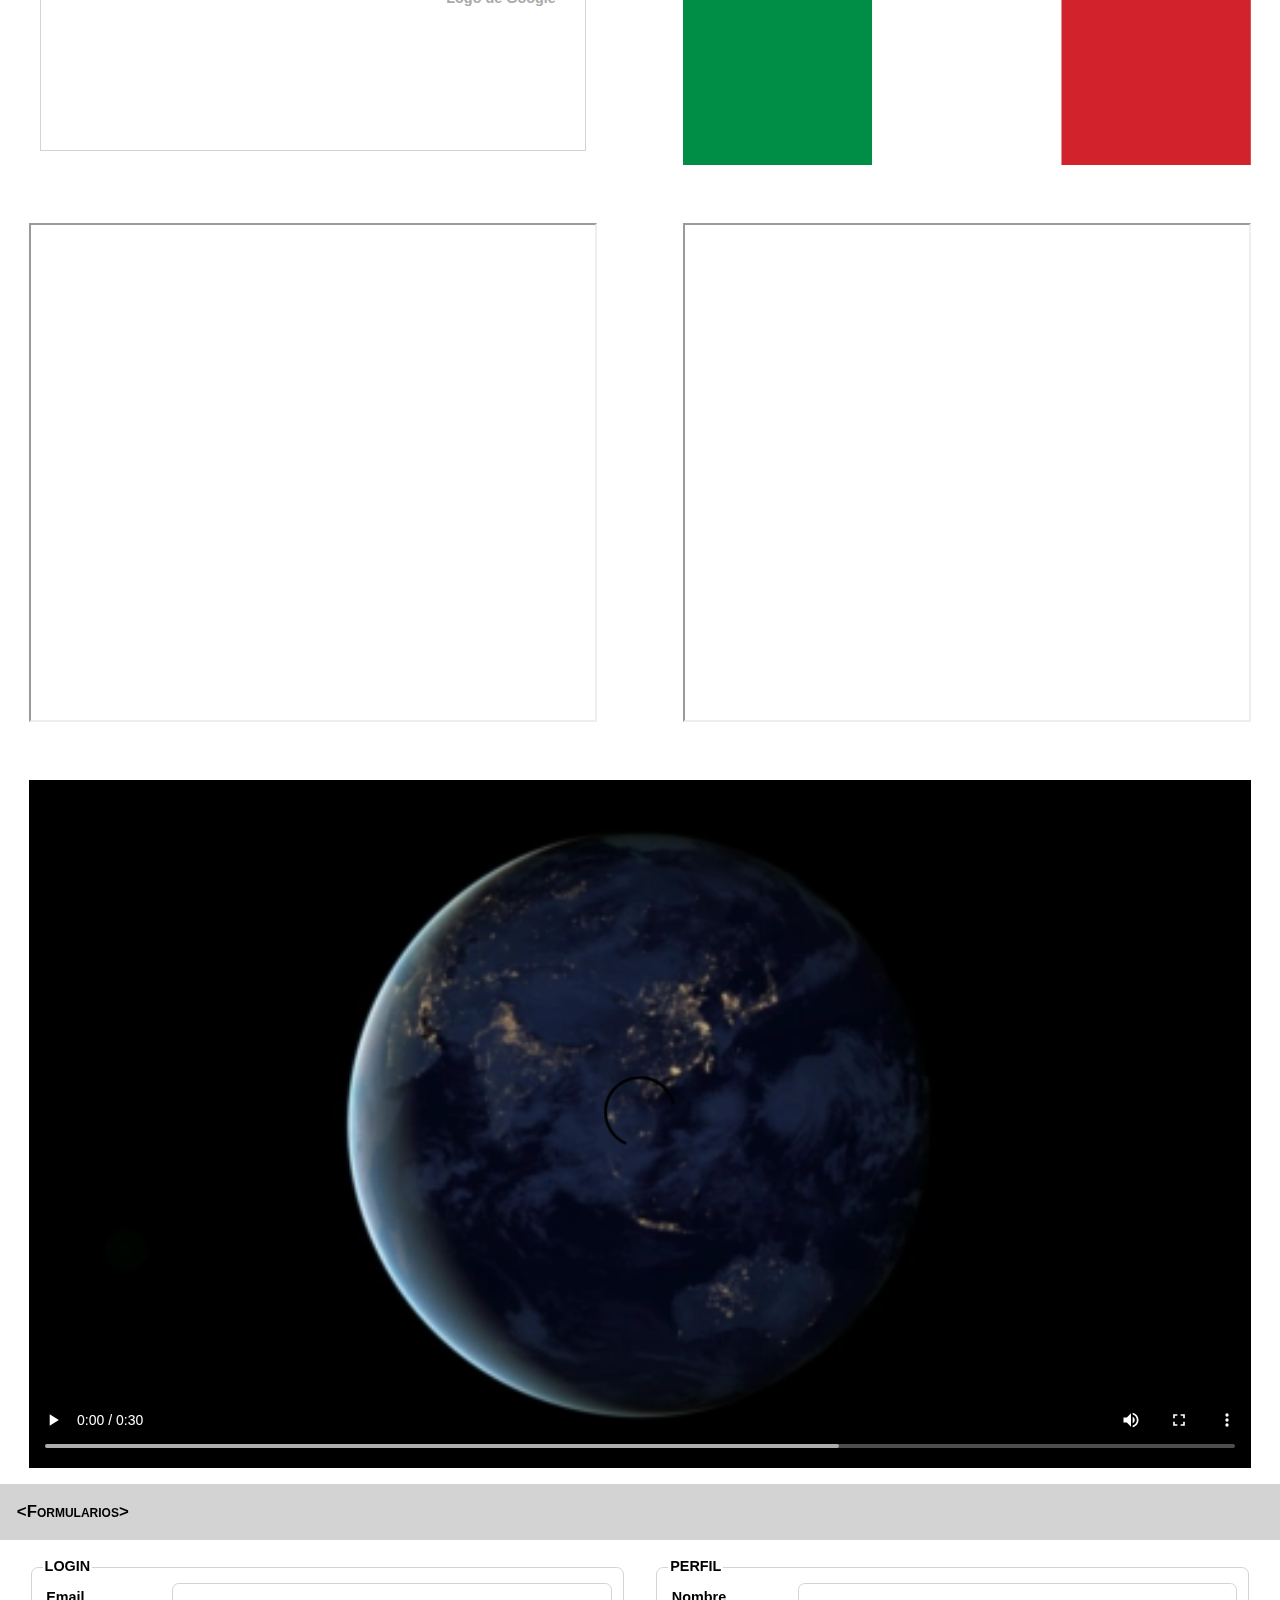
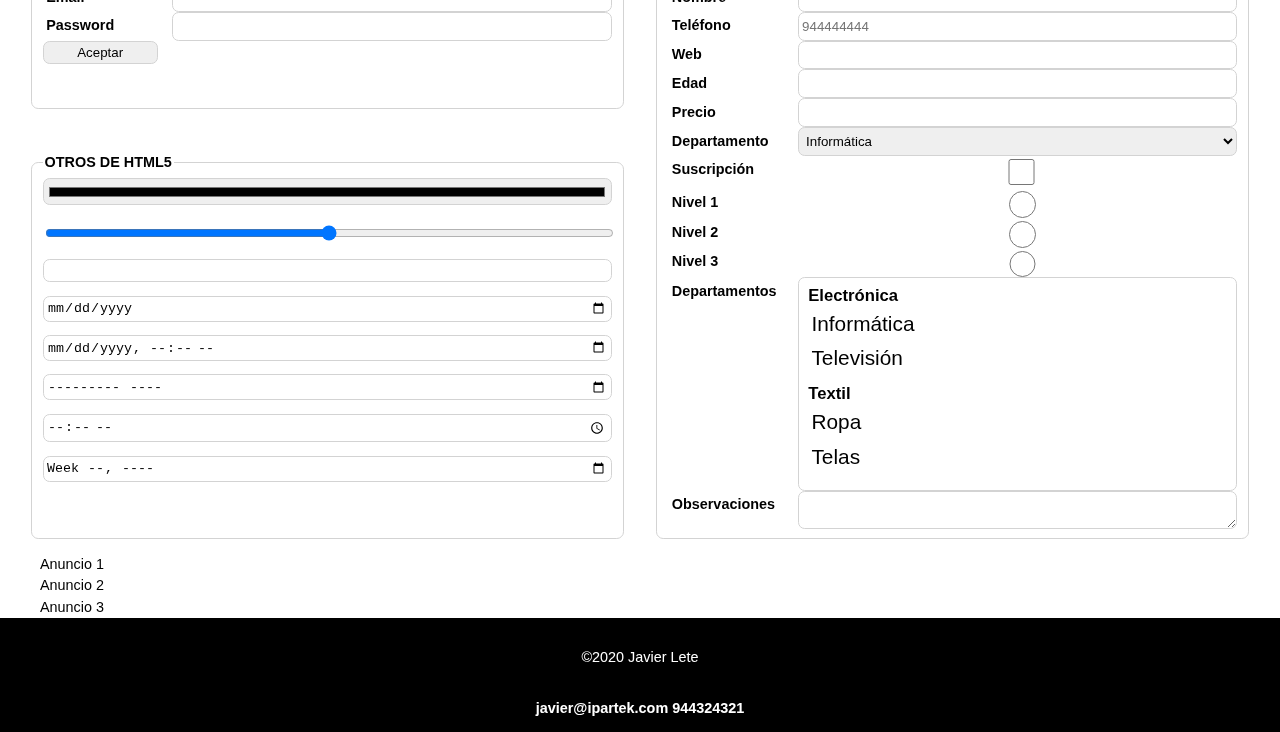
<file: uf2217/WebContent/ejemplohtml.html>
<!DOCTYPE html> <!-- html:5 -->
<html lang="zxx">

<head>
    <meta charset="UTF-8">
    <title>Ejemplo HTML</title>
    <meta name="viewport" content="width=device-width, initial-scale=1">
<!--    <link rel="stylesheet" href="css/reset.css" />-->
    <link rel="stylesheet" href="css/estilos.css" />
</head>

<body id="arriba">
    <header>
        <h1>Ejemplos de HTML</h1> <!-- Hay hasta 6 niveles de titulos -->
        <!-- h${Titulo $}*6 -->
    </header>
    <nav>
        <!-- ul>li*5>a[href="#"]{Men&uacute; $} -->
        <ul>
            <li><a href="#parrafos">P&aacute;rrafos</a></li>
            <li><a href="#">Men&uacute; 2</a></li>
            <li><a href="#">Men&uacute; 3</a></li>
            <li><a href="#">Men&uacute; 4</a></li>
            <li><a href="index.html">Inicio</a></li>
        </ul>
    </nav>
    <main>
        <article>
            <h2>Demostraci&oacute;n de caracter&iacute;sticas de HTML</h2>
            <section id="parrafos">
                <h3>P&aacute;rrafos</h3>

                <!-- lorem -->
                <p>Lorem ipsum dolor sit amet, consectetur adipisicing elit. Quaerat provident dolores minus odit nostrum non distinctio sequi corporis esse, at ipsa dicta temporibus, error atque doloribus deserunt adipisci.
                    <br />
                    Recusandae, quam.
                </p>

                <p><strong>Lorem ipsum</strong> <em>dolor</em> sit amet, consectetur adipisicing elit. Animi veritatis, autem inventore iste odio perspiciatis accusantium repellendus quia tenetur, laboriosam illo vero nam architecto explicabo sapiente totam vitae cum soluta!</p>

                <!-- lorem10 -->
                <p><a href="https://es.lipsum.com/">Lorem ipsum</a> dolor sit amet, consectetur adipisicing elit. Voluptatibus, iusto.</p>

                <!-- lorem*3 -->

                <pre>public class HolaMundo {
    public static void main(String[] args){
        System.out.println("Hola Mundo");
    }
}</pre>
                <p>Las etiquetas <code>&lt;strong></code> y <code>&lt;em></code> son para hacer el contenido m&aacute;s sem&aacute;ntico que usar las alternativas.</p>

                <p>El atajo de teclas <kbd>CTRL-ESPACIO</kbd> sirve para completar</p>
            </section>
            <!--            section#listas>h2{Listas}-->
            <section id="listas">
                <h3>Listas</h3>

                <h4>Desordenada (Unordered List)</h4>

                <!--                ul>li*3>{Elemento $}-->
                <ul>
                    <li>Elemento 1</li>
                    <li>Elemento 2
                        <ul>
                            <li>Subelemento 1</li>
                            <li>Subelemento 2</li>
                        </ul>
                    </li>
                    <li>Elemento 3</li>
                </ul>

                <h4>Ordenadas</h4>

                <ol>
                    <li>Elemento 1</li>
                    <li>Elemento 2</li>
                    <li>Elemento 3</li>
                </ol>

                <h4>De definici&oacute;n</h4>

                <dl>
                    <dt>HTML</dt>
                    <dd>Hyper Text Markup Language</dd>
                    <dt>CSS</dt>
                    <dd>Cascade Style Sheets</dd>
                </dl>
            </section>
            <section id="tablas">
                <h3>Tablas</h3>

                <table>
                    <caption>Listado</caption>
                    <thead>
                        <tr>
                            <th colspan="3">Datos personales</th>
                            <th rowspan="2">Total ventas</th>
                        </tr>
                        <tr>
                            <th>Id</th>
                            <th>Email</th>
                            <th>Nombre</th>
                        </tr>
                    </thead>
                    <tbody>
                        <tr>
                            <th>1</th>
                            <td>javier@javier.javier</td>
                            <td>Javier</td>
                            <td>1500€</td>
                        </tr>
                        <tr>
                            <th>2</th>
                            <td>pepe@pepe.pepe</td>
                            <td>Pepe</td>
                            <td>1000€</td>
                        </tr>
                    </tbody>
                    <tfoot>
                        <tr>
                            <th></th>
                            <th></th>
                            <th></th>
                            <th>2500€</th>
                        </tr>
                    </tfoot>
                </table>
            </section>
            <section id="multimedia">
                <h3>Im&aacute;genes</h3>
                <figure>
                    <img src="imgs/google.png" alt="Logo de Google" />
                    <figcaption>Logo de Google</figcaption>
                </figure>

                <!-- GIF, PNG, JPG, SVG -->

                <svg xmlns="http://www.w3.org/2000/svg" viewBox="0 0 3 2">

                    <rect width="1" height="2" x="0" fill="#008d46" />
                    <rect width="1" height="2" x="1" fill="#ffffff" />
                    <rect width="1" height="2" x="2" fill="#d2232c" />
                </svg>

                <div class="video-container">
                    <iframe src="https://www.google.com/maps/embed?pb=!1m18!1m12!1m3!1d2905.7622672022644!2d-2.9135920000000004!3d43.256403999999996!2m3!1f0!2f0!3f0!3m2!1i1024!2i768!4f13.1!3m3!1m2!1s0xd4e4fb46238d865%3A0xb671edfb1120ab06!2sIpartek%20Servicios%20Inform%C3%A1ticos!5e0!3m2!1ses!2ses!4v1604075207236!5m2!1ses!2ses" allowfullscreen="" aria-hidden="false" tabindex="0"></iframe>
                </div>
                <audio src="sounds/musica.mp3" controls></audio>

                <video src="videos/video.mp4" controls></video>

                <div class="video-container">
                    <iframe src="https://www.youtube-nocookie.com/embed/SVGjOUnQZ58" allowfullscreen></iframe>
                </div>
            </section>

            <section id="formularios">
                <h3>Formularios</h3>
                <form>
                    <fieldset>
                        <legend>Login</legend>

                        <div>
                            <label for="email">Email</label>
                            <input type="email" id="email" />
                        </div>
                        <div>
                            <label for="password">Password</label>
                            <input type="password" id="password" />
                        </div>
                        <div>
                            <button>Aceptar</button>
                        </div>
                    </fieldset>
                    <fieldset>
                        <legend>Perfil</legend>

                        <div>
                            <label for="nombre">Nombre</label>
                            <input type="text" id="nombre" required>
                        </div>
                        <div>
                            <label for="telefono">Teléfono</label>
                            <input type="tel" id="telefono" pattern="\d+" placeholder="944444444" />
                        </div>
                        <div>
                            <label for="web">Web</label>
                            <input type="url" id="web" />
                        </div>
                        <div>
                            <label for="edad">Edad</label>
                            <input type="number" id="edad" min="18" max="65" />
                        </div>
                        <div>
                            <label for="precio">Precio</label>
                            <input type="number" step=".01" id="precio" />
                        </div>
                        <div>
                            <label for="departamento">Departamento</label>
                            <select id="departamento">
                                <optgroup label="Electrónica">
                                    <option value="1">Informática</option>
                                    <option value="2">Televisión</option>
                                </optgroup>
                                <optgroup label="Textil">
                                    <option value="3">Ropa</option>
                                    <option value="4">Telas</option>
                                </optgroup>
                            </select>
                        </div>
                        <div>
                            <label for="suscripcion">Suscripción</label>
                            <input type="checkbox" id="suscripcion" />
                        </div>
                        <div>
                            <label for="nivel1">Nivel 1</label>
                            <input type="radio" id="nivel1" name="nivel" />
                            <label for="nivel2">Nivel 2</label>
                            <input type="radio" id="nivel2" name="nivel" />
                            <label for="nivel3">Nivel 3</label>
                            <input type="radio" id="nivel3" name="nivel" />
                        </div>
                        <div>
                            <label for="departamentos">Departamentos</label>
                            <select id="departamentos" multiple>
                                <optgroup label="Electrónica">
                                    <option value="1">Informática</option>
                                    <option value="2">Televisión</option>
                                </optgroup>
                                <optgroup label="Textil">
                                    <option value="3">Ropa</option>
                                    <option value="4">Telas</option>
                                </optgroup>
                            </select>
                        </div>
                        <div>
                            <label for="observaciones">Observaciones</label>
                            <textarea id="observaciones"></textarea>
                        </div>
                    </fieldset>
                    <fieldset>
                        <legend>Otros de HTML5</legend>

                        <input type="color" />
                        <input type="range" />
                        <input type="search" />
                        <input type="date" />
                        <!--<input type="datetime" />-->
                        <input type="datetime-local" />
                        <input type="month" />
                        <input type="time" />
                        <input type="week" />
                    </fieldset>
                </form>
            </section>
        </article>
    </main>
    <aside>
        <!-- ul>li{Anuncio $}*3 -->
        <ul>
            <li>Anuncio 1</li>
            <li>Anuncio 2</li>
            <li>Anuncio 3</li>
        </ul>
    </aside>
    <footer>
        <p>&copy;2020 Javier Lete</p>
        <p><a href="#arriba">Arriba</a></p>
        <a href="mailto:javier@ipartek.com">javier@ipartek.com</a>
        <a href="tel:944324321">944324321</a>
    </footer>
</body></html>
</file>
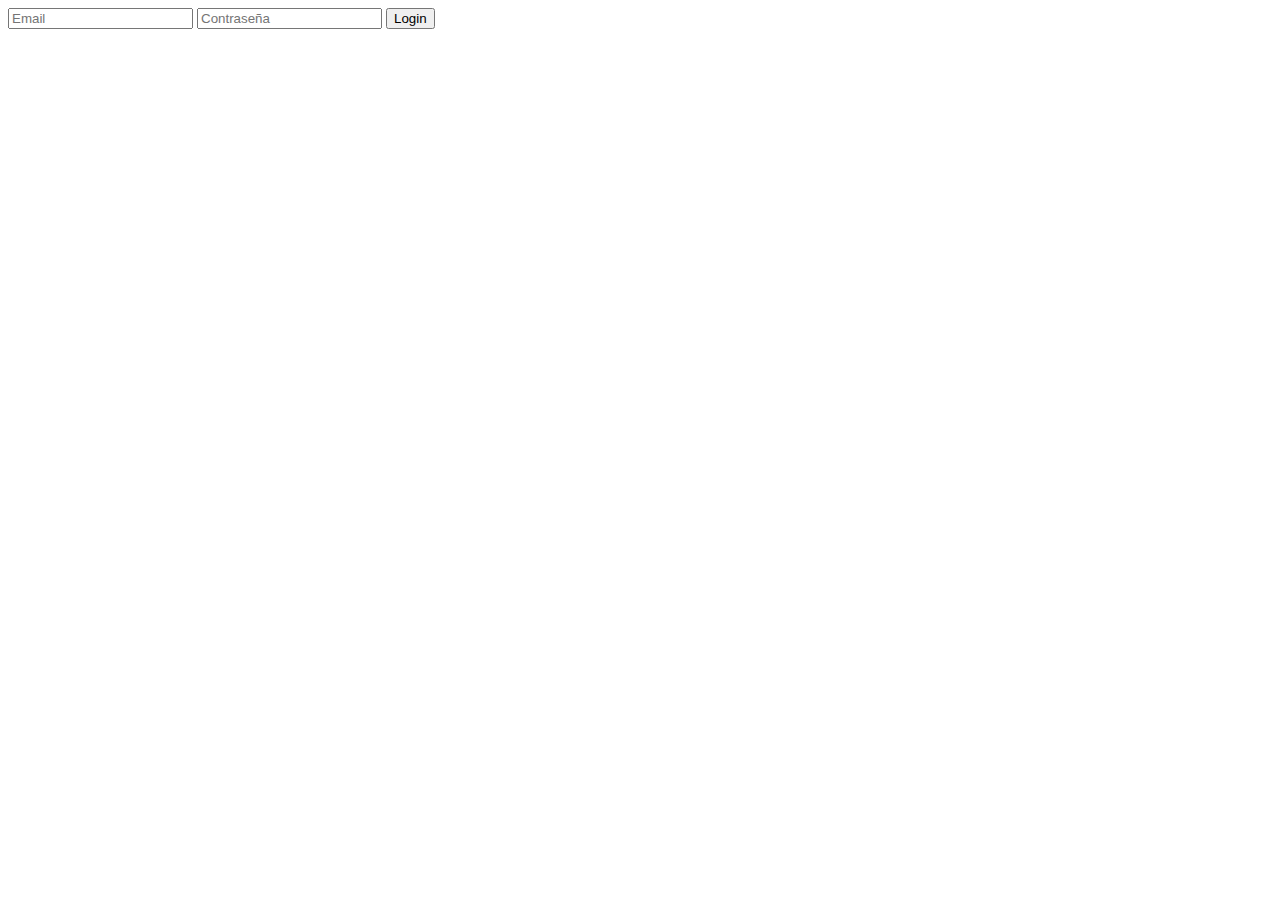
<file: uf2218/WebContent/login.html>
<!DOCTYPE html>
<html>
<head>
<meta charset="UTF-8">
<title>Login</title>
</head>
<body>

	<form action="login" method="post">
		<input type="email" name="email" placeholder="Email" />
		<input type="password" name="password" placeholder="Contraseña" />
		<button>Login</button>
	</form>

</body>
</html>
</file>
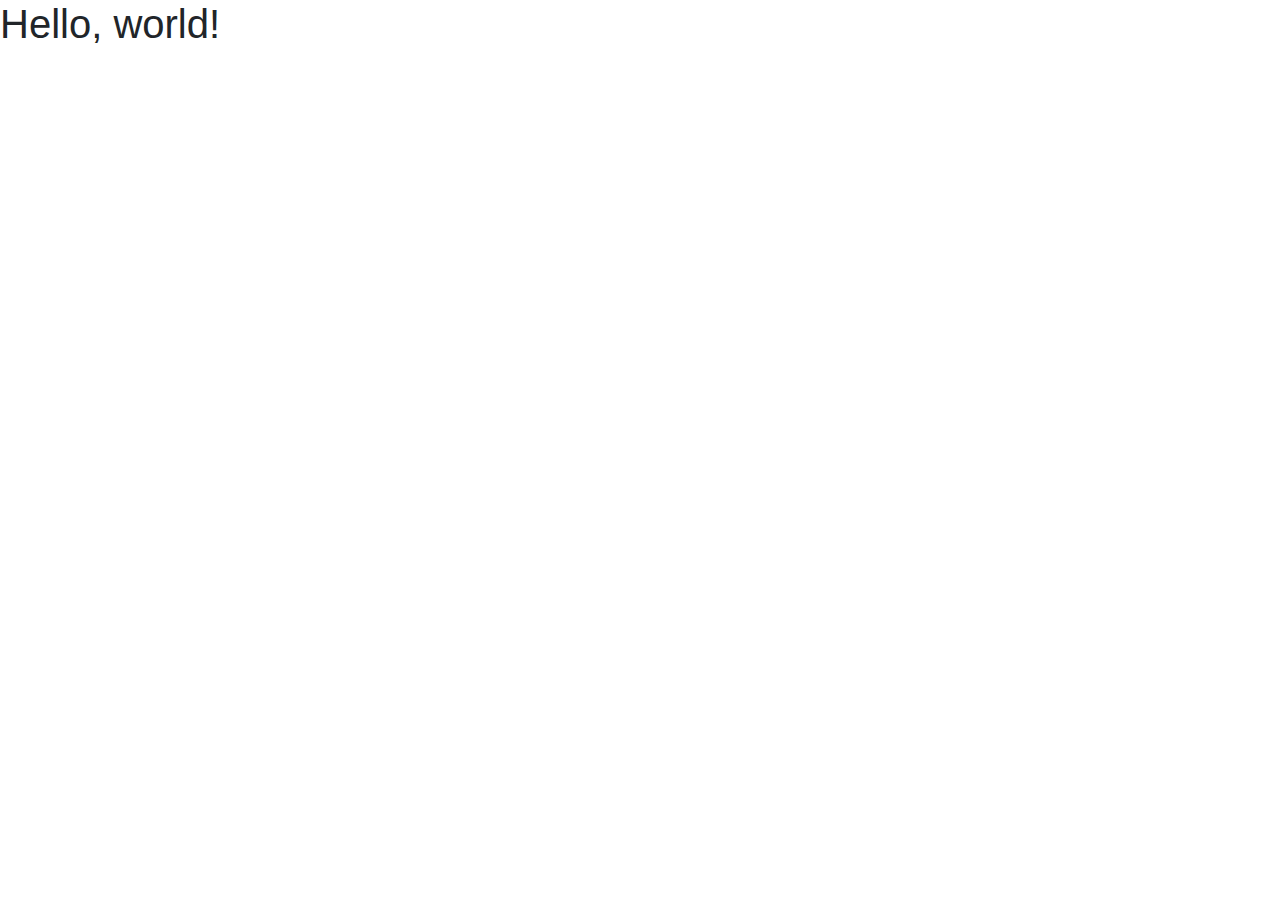
<file: uf2217/WebContent/BOOTSTRAP/plantilla-bootstrap.html>
<!doctype html>
<html lang="es">
  <head>
    <!-- Required meta tags -->
    <meta charset="utf-8">
    <meta name="viewport" content="width=device-width, initial-scale=1, shrink-to-fit=no">

    <!-- Bootstrap CSS -->
    <link rel="stylesheet" href="css/bootstrap.min.css">

    <title>Hello, world!</title>
  </head>
  <body>
    <h1>Hello, world!</h1>

    <!-- Optional JavaScript; choose one of the two! -->

    <!-- Option 1: jQuery and Bootstrap Bundle (includes Popper) -->
    <script src="js/jquery-3.5.1.slim.min.js"></script>
    <script src="js/bootstrap.bundle.min.js"></script>

    <!-- Option 2: jQuery, Popper.js, and Bootstrap JS
    <script src="https://code.jquery.com/jquery-3.5.1.slim.min.js" integrity="sha384-DfXdz2htPH0lsSSs5nCTpuj/zy4C+OGpamoFVy38MVBnE+IbbVYUew+OrCXaRkfj" crossorigin="anonymous"></script>
    <script src="https://cdn.jsdelivr.net/npm/popper.js@1.16.1/dist/umd/popper.min.js" integrity="sha384-9/reFTGAW83EW2RDu2S0VKaIzap3H66lZH81PoYlFhbGU+6BZp6G7niu735Sk7lN" crossorigin="anonymous"></script>
    <script src="https://cdn.jsdelivr.net/npm/bootstrap@4.5.3/dist/js/bootstrap.min.js" integrity="sha384-w1Q4orYjBQndcko6MimVbzY0tgp4pWB4lZ7lr30WKz0vr/aWKhXdBNmNb5D92v7s" crossorigin="anonymous"></script>
    -->
  </body>
</html>
</file>
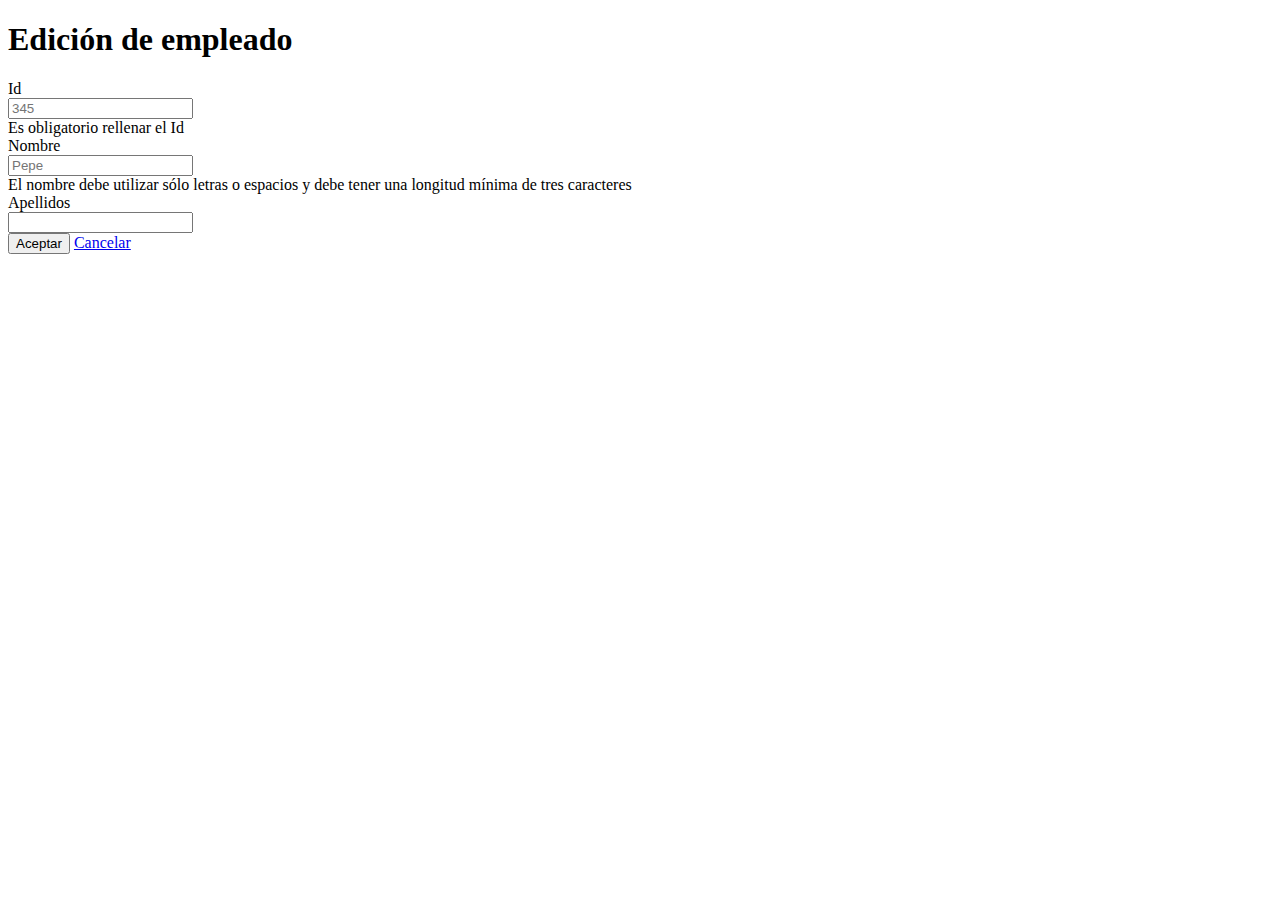
<file: uf2217/WebContent/CRUD/empleado.html>
<!doctype html>
<html lang="es">

<head>
    <meta charset="utf-8">
    <meta name="viewport" content="width=device-width, initial-scale=1, shrink-to-fit=no">

    <link rel="stylesheet" href="https://cdn.jsdelivr.net/npm/bootstrap@4.5.3/dist/css/bootstrap.min.css"
        integrity="sha384-TX8t27EcRE3e/ihU7zmQxVncDAy5uIKz4rEkgIXeMed4M0jlfIDPvg6uqKI2xXr2" crossorigin="anonymous">

    <title>Edición de empleado</title>
</head>

<body class="container">
    <div class="row">
        <h1 class="col-12">Edición de empleado</h1>

        <div class="col-12">
            <form action="index.html" class="needs-validation" novalidate>
                <div class="form-group row">
                    <label for="id" class="col-sm-2 col-form-label">Id</label>
                    <div class="col-sm-10">
                        <input type="number" class="form-control" id="id" required placeholder="345">
                        <div class="invalid-feedback">
                            Es obligatorio rellenar el Id
                        </div>
                    </div>
                </div>
                <div class="form-group row">
                    <label for="nombre" class="col-sm-2 col-form-label">Nombre</label>
                    <div class="col-sm-10">
                        <input type="" class="form-control" id="nombre" required minlength="3" pattern="[\p{L} ]+"
                            placeholder="Pepe">
                        <div class="invalid-feedback">
                            El nombre debe utilizar sólo letras o espacios y debe tener una longitud mínima de tres caracteres
                        </div>
                    </div>
                </div>
                <div class="form-group row">
                    <label for="apellidos" class="col-sm-2 col-form-label">Apellidos</label>
                    <div class="col-sm-10">
                        <input type="" class="form-control" id="apellidos">
                    </div>
                </div>

                <div class="form-group row">
                    <div class="col-sm-10">
                        <button type="submit" class="btn btn-primary">Aceptar</button>
                        <a class="btn btn-danger" href="index.html">Cancelar</a></button>
                    </div>
                </div>
            </form>

            <script>
                // Example starter JavaScript for disabling form submissions if there are invalid fields
                (function () {
                    'use strict';
                    window.addEventListener('load', function () {
                        // Fetch all the forms we want to apply custom Bootstrap validation styles to
                        var forms = document.getElementsByClassName('needs-validation');
                        // Loop over them and prevent submission
                        var validation = Array.prototype.filter.call(forms, function (form) {
                            form.addEventListener('submit', function (event) {
                                if (form.checkValidity() === false) {
                                    event.preventDefault();
                                    event.stopPropagation();
                                }
                                form.classList.add('was-validated');
                            }, false);
                        });
                    }, false);
                })();
            </script>
        </div>


    </div>
    <script src="https://code.jquery.com/jquery-3.5.1.slim.min.js"
        integrity="sha384-DfXdz2htPH0lsSSs5nCTpuj/zy4C+OGpamoFVy38MVBnE+IbbVYUew+OrCXaRkfj"
        crossorigin="anonymous"></script>
    <script src="https://cdn.jsdelivr.net/npm/bootstrap@4.5.3/dist/js/bootstrap.bundle.min.js"
        integrity="sha384-ho+j7jyWK8fNQe+A12Hb8AhRq26LrZ/JpcUGGOn+Y7RsweNrtN/tE3MoK7ZeZDyx"
        crossorigin="anonymous"></script>

</body>

</html>
</file>
<file: uf2217/WebContent/EJERCICIO_CSS/css/orbela.css>
:root {
    --mas-oscuro: #45450a;
    --oscuro: #696b17;
    --claro: #9ea123;
    --mas-claro: #edefab;
    --mas-claro-con-transparencia: rgba(237, 239, 171, 0.5);
    --color-idiomas: #aeae2d;

    --ancho-primera-columna: 1fr;
    --ancho-segunda-columna: 960px;
    --ancho-tercera-columna: 50px;

    /*--ancho-primera-columna: 1fr;
    --ancho-segunda-columna: 70%;
    --ancho-tercera-columna: 5%;*/
}

/* COLORES */

#idiomas a {
    color: var(--mas-oscuro);
    background-color: var(--color-idiomas);
}

#idiomas a:hover {
    background-color: var(--mas-oscuro);
    color: var(--color-idiomas);
}

#menu-principal {
    background-color: var(--oscuro);
}

#menu-principal a,
.paginacion a {
    color: var(--mas-claro);
}

#menu-principal li.activo,
#menu-principal li:hover {
    background-color: var(--claro);
}

#bloque-principal blockquote {
    color: var(--mas-oscuro);
    background-color: var(--mas-claro-con-transparencia);
}

.paginacion li.activo a,
.paginacion li a:hover {
    color: var(--mas-oscuro);
}

article {
    color: var(--mas-oscuro);
}

footer,
.paginacion {
    background-color: var(--claro);
}

footer,
footer a {
    color: var(--mas-oscuro)
}

/* DECORACIONES */

header {
    height: 104px;
    background-image: url(../imagenes/fondo_encabezado.png);
}

/* INVISIBLES */

h1,
h2 {
    display: none;
}

.paginacion {
    display: none;
}

/* TEXTOS */

body {
    font-family: sans-serif;
}

#idiomas {
    text-transform: uppercase;
    font-size: 0.7em;
}

#menu-principal,
footer > nav:first-of-type,
.calle,
.poblacion,
.provincia {
    text-transform: uppercase
}

#bloque-principal blockquote::before {
    content: '"';
}

#bloque-principal blockquote::after {
    content: '"';
}

.provincia::before {
    content: '(';
}

.provincia::after {
    content: ')';
}

a {
    text-decoration: none;
}

a:hover {
    text-decoration: underline;
}

#idiomas a:hover,
#menu-principal a:hover,
.paginacion a:hover {
    text-decoration: none;
}

footer address {
    font-style: normal;
}

header li,
#menu-principal li,
.paginacion li,
footer li {
    list-style: none;
}

/* MARGENES */

body {
    margin: 0;
}

#idiomas a {
    display: block;
    padding: 0.5em;
    margin-left: 3px;
}

#menu-principal {
    padding: 5px;
}

#menu-principal a {
    display: block;
    padding: 1em;
}

#bloque-principal blockquote {
    padding: 1em;
    padding-bottom: 2em;
}

header ul,
#menu-principal ul,
.paginacion ul,
footer ul {
    margin: 0;
    padding: 0;

    display: flex;

    flex-direction: column;
}

.paginacion {
    padding-left: 1em;
}

.paginacion li {
    padding: 0.25em;
    margin-left: 3px;
}

#seccion-principal article {
    padding: 1.5em;
    padding-bottom: 6em;
}

footer {
    border-top: 2em solid var(--oscuro);

    display: flex;

    flex-direction: column;
}

footer address p {
    margin: 0;
    padding: 0.5em;
}

/* POSICIONAMIENTO */

#idiomas {
    position: absolute;
    /* fixed */
    top: 0;
    right: 0;
}

#bloque-principal {
    position: relative;
}

#bloque-principal img {
    width: 100%;
    display: block;
}

#bloque-principal blockquote {
    display: none;
}

footer img {
    align-self: flex-start;
    position: relative;
    top: -2em;
}

footer #menus,
footer address {
    flex: 1;
    padding: 1em 1em;
}

footer #menus {
    text-align: center;
}

footer #menus p {
    text-align: center;

    padding-left: 0.5em;
}

footer img {
    align-self: center;
}

footer address {
    text-align: center;
}

footer ul {
    justify-content: flex-start;
}

footer #menus ul {
    flex-direction: column;
}

footer #menus li {
    padding: 0.5em;
}

@media (min-width: 768px) {

    #idiomas,
    #menu-principal ul {
        flex-direction: row;
    }

    #menu-principal li:last-of-type {
        margin-left: auto;
    }

    #bloque-principal blockquote {
        display: block;
        position: absolute;
        top: 50%;
        right: 0;
    }

    .paginacion {
        display: inherit;
    }

    .paginacion ul {
        flex-direction: row;
    }

    footer {
        flex-direction: row;
    }

    footer #menus {
        text-align: right;
    }

    footer #menus p {
        text-align: right;

        padding-left: 0.5em;
    }

    footer img {
        align-self: flex-start;
    }

    footer address {
        text-align: left;
    }
}

@media (min-width: 1120px) {

    footer #menus div {
        display: inline-block;
    }

    footer #menus ul {
        flex-direction: row;
    }

    body {
        display: grid;

        grid-template-columns: var(--ancho-primera-columna) var(--ancho-segunda-columna) var(--ancho-tercera-columna);

        grid-template-areas:
            'cabecera cabecera .'
            'menu menu menu'
            '. principal .'
            'pie pie pie';
    }

    header {
        grid-area: cabecera;

        display: grid;

        grid-template-columns: var(--ancho-primera-columna) var(--ancho-segunda-columna);
    }

    header #logo {
        grid-column-start: 2;

        position: relative;
    }

    header #logo::before {
        box-sizing: border-box;

        position: absolute;
        display: inline-block;
        content: '';
        width: var(--ancho-segunda-columna);
        height: 70px;
        margin-bottom: 36px;
        border-left: 1px solid black;
        border-right: 1px solid black;
    }

    header #idiomas {
        grid-column-start: 2;

        top: inherit;
        right: var(--ancho-tercera-columna);

        margin-right: 3em;
    }

    main {
        grid-area: principal;
    }

    #menu-principal {
        grid-area: menu;

        display: grid;

        grid-template-columns: var(--ancho-primera-columna) var(--ancho-segunda-columna) var(--ancho-tercera-columna);
    }

    #menu-principal ul {
        grid-column-start: 2;
    }

    footer {
        grid-area: pie;
    }
}


@media (min-width: 2000px)  {
    :root {
        --ancho-primera-columna: 1fr;
        --ancho-segunda-columna: 1500px;
        --ancho-tercera-columna: 500px;
    }
}

@media (min-width: 3000px) {
    body {
        zoom: 2;
    }
}
</file>
<file: uf2217/WebContent/JQUERY/css/estilos.css>
.errores {
    color: red;
}
</file>
<file: uf2217/WebContent/css/estilos.css>
/* TODO Tipos de letra e iconos */

:root {
    --fondo-titulo: black;
    --color-titulo: white;

    --color-secundario: lightgray;
    --color-terciario: #efefef;
    
    --margen: 2em;
}

* {
    box-sizing: border-box;
}

body {
    font-family: sans-serif;
    font-size: 0.9em;
    line-height: 1.5em;

    margin: 0;
}

table {
    border-collapse: collapse;
    width: 100%;
}

table caption {
    border: 1px solid darkgray;
    border-bottom: 0;

    font-weight: bold;
    text-transform: uppercase;
}

thead {
    background-color: var(--color-secundario);
}

thead th,
tbody th,
tbody td,
tfoot th:last-child {
    padding: 0.3em;
    border: 1px solid darkgray;
}

thead tr:last-child th:first-child,
tbody th,
thead tr:first-child th:last-child,
tbody td:last-child,
tfoot th:last-child {
    text-align: right;
}

thead tr:first-child th:last-child {
    vertical-align: bottom;
}

thead tr:last-child th:nth-child(2),
thead tr:last-child th:nth-child(3) {
    text-align: left;
}

tbody tr:nth-child(even) {
    background-color: var(--color-terciario);
}

tbody tr:hover {
    background-color: darkgray !important;
}

dt {
    font-weight: bold;
    display: inline;

    float: left;
    clear: left;
}

dt:after {
    content: ':';
}

dd {
    margin-left: 1em;
    display: inline;

    float: left;
}

dd:after {
    content: '.';
}

p {
    margin-bottom: 2em;
}

pre,
code {
    background-color: var(--color-terciario);
}

pre {
    padding: 1em;
    font-size: 0.9em;
    /* TODO Overflow con scroll */
}

code {
    padding: 3px;
}

kbd {
    background-color: black;
    color: white;
    font-weight: bold;
    padding: 3px;
}

strong {
    text-transform: uppercase;
    font-weight: normal;
    font-size: 1.2em;
}

em {
    text-decoration: underline;
    font-style: normal;
}

a {
    text-decoration: none;
    color: #3333ff;
    /* #RRGGBB */
    color: rgb(55, 55, 255);
    font-weight: bold;
}

a:hover {
    text-decoration: underline;
}

header,
nav,
footer {
    background-color: var(--fondo-titulo);
    color: var(--color-titulo);

    padding: 1em;

    text-align: center;
}

h1 {
    line-height: 1.2em;
}

nav {
    border-top: 3px solid var(--color-titulo);

    padding: 1px;
}

nav ul {
    list-style-type: none;
    padding-left: 0;
}

nav li {
    display: block;
    line-height: 3em;

    font-size: 1.5em;
}

nav a {
    color: var(--color-titulo);
    text-transform: uppercase;

    padding: 1em;
}

nav a:hover {
    background-color: var(--color-titulo);
    color: var(--fondo-titulo);

    text-decoration: none;
}

article > h2 {
    text-align: center;
}

section > h3 {
    background-color: var(--color-secundario);
    padding: 1em;

    font-variant: small-caps;

    clear: both;

    width: 100%;
}

section > h3:before {
    content: '<';
}

section > h3:after {
    content: '>';
}

section > :not(h3) {
    padding-left: 5px;
    padding-right: 5px;
}

section ul,
section ol {
    margin-left: 1em;
}

section ol ol,
section ul ul {
    padding-left: 0.5em;
}

figure {
    border: 1px solid var(--color-secundario);
    padding: 1em;
}

figcaption {
    color: darkgray;
    font-weight: bold;

    text-align: right;
}

#multimedia img,
#multimedia svg,
#multimedia iframe,
#multimedia video,
#multimedia audio {
    width: 100%;
}

.video-container {
    position: relative;
    padding-bottom: 75%;
    /*56.25%; 16/9 */
    padding-top: 30px;
    height: 0;
    overflow: hidden;
}

.video-container iframe,
.video-container object,
.video-container embed {
    position: absolute;
    top: 0;
    left: 0;
    width: 100%;
    height: 100%;
}

fieldset {
    border: 1px solid var(--color-secundario);
    border-radius: 0.5em;

    margin-bottom: 1em;
}

legend {
    font-weight: bold;
    text-transform: uppercase;
}

label {
    display: inline-block;
    width: 100%;

    font-weight: bold;

    padding: 0.25em;

    float: left;
    clear: left;
}

input,
select,
textarea {
    width: 100%;
}

input[type=radio],
input[type=checkbox] {
    height: 2em;
}

button {
    clear: left;
    /* margin-left: 9em; */
}

input,
button,
select,
textarea {
    padding: 0.25em;
    border: 1px solid var(--color-secundario);
    border-radius: 0.5em;

    float: left;
}

select[multiple] {
    height: 16em;
}

optgroup,
option {
    font-size: 1.25em;
    padding: 0.25em;
}

fieldset:last-child input {
    margin-bottom: 1em;
}

aside ul {
    list-style: none;
    margin: 0;
}

footer a {
    color: var(--color-titulo);
}

footer a[href$=arriba] {
    position: fixed;

    bottom: 3em;
    right: 1em;

    padding: 0.5em;
    border: 2px solid var(--color-titulo);
    border-radius: 0.5em;

    background-color: var(--fondo-titulo);
}

@media (min-width: 400px) {
    #formularios fieldset div {
        display: grid;

        grid-template-columns: 8em 1fr;
        column-gap: 1em;
    }

    fieldset:last-of-type input {
        width: 100%;
    }
}

@media (min-width: 500px) {
    
    #listas {
        display: grid;

        /* column-gap: 3em;
        row-gap: -1em; */

        grid-template-areas:
            "titulo titulo"
            "tdesordenada tordenada"
            "desordenada ordenada"
            "tdefinicion tdefinicion"
            "definicion definicion";
    }

    #listas > h3 {
        grid-area: titulo;
    }

    #listas > h4:first-of-type {
        grid-area: tdesordenada;
    }

    #listas > ul {
        grid-area: desordenada;
    }

    #listas > h4:nth-of-type(2) {
        grid-area: tordenada;
    }

    #listas > ol {
        grid-area: ordenada;
    }

    #listas > h4:nth-of-type(3) {
        grid-area: tdefinicion;
    }

    #listas > dl {
        grid-area: definicion;
    }
}

@media (min-width: 600px) {
    nav ul {
        display: flex;
        justify-content: space-around;
    }
    
    nav {
        position: sticky;
        top: 0;
        z-index: 1;
    }
}

@media (min-width: 900px) {
    
    #listas {
        align-self: start;
        
        grid-template-areas:
            "titulo titulo titulo"
            "tdesordenada tordenada tdefinicion"
            "desordenada ordenada definicion";
    }

    section > :not(h3) {
        padding-left: var(--margen);
        padding-right: var(--margen);
    }

    table {
        margin: var(--margen);
        width: calc(100% - 2 * var(--margen));
    }
}

@media (min-width: 1200px) {
    article {
        display: grid;
        
        grid-template-columns: 1fr 1fr;
        
        grid-template-areas: 
            "tituloarticulo tituloarticulo"
            "parrafos listas"
            "tablas tablas"
            "multimedia multimedia"
            "formularios formularios";
    }
    
    article > h2 {
        grid-area: tituloarticulo;
    }
    
    #parrafos {
        grid-area: parrafos;
    }
    
    #listas {
        grid-area: listas;
    }
    
    #tablas {
        grid-area: tablas;
    }
    
    #multimedia {
        grid-area: multimedia;
        
        display: grid;
        
        grid-template-columns: 1fr 1fr;
        
        column-gap: var(--margen);
        row-gap: var(--margen)
    }
    
    .video-container {
        margin: var(--margen);
    }
    
    #multimedia > h3 {
        grid-column: 1 / span 2;
    }
    
    #multimedia > audio {
        grid-row: 2;
        grid-column: 1 / span 2;
    }
    
    #multimedia > video {
        grid-row: 5;
        grid-column: 1 / span 2;
    }
    
    #formularios {
        grid-area: formularios;
    }
    
    #formularios form {
        display: grid;
        
        grid-template-areas: 
            "login datos"
            "inputs datos";
        
        grid-template-columns: 1fr 1fr;
        column-gap: var(--margen);
        row-gap: var(--margen);
    }
    
    fieldset:first-of-type {
        grid-area: login;
    }
    
    fieldset:nth-of-type(2) {
        grid-area: datos;
    }
    
    fieldset:last-of-type {
        grid-area: inputs;
    }
}

@media (min-width: 1900px) {
    article {
        grid-template-columns: 1fr 1fr 1fr;
        grid-template-areas: 
            "tituloarticulo tituloarticulo tituloarticulo"
            "parrafos listas tablas"
            "multimedia formularios formularios";
    }
}
</file>
